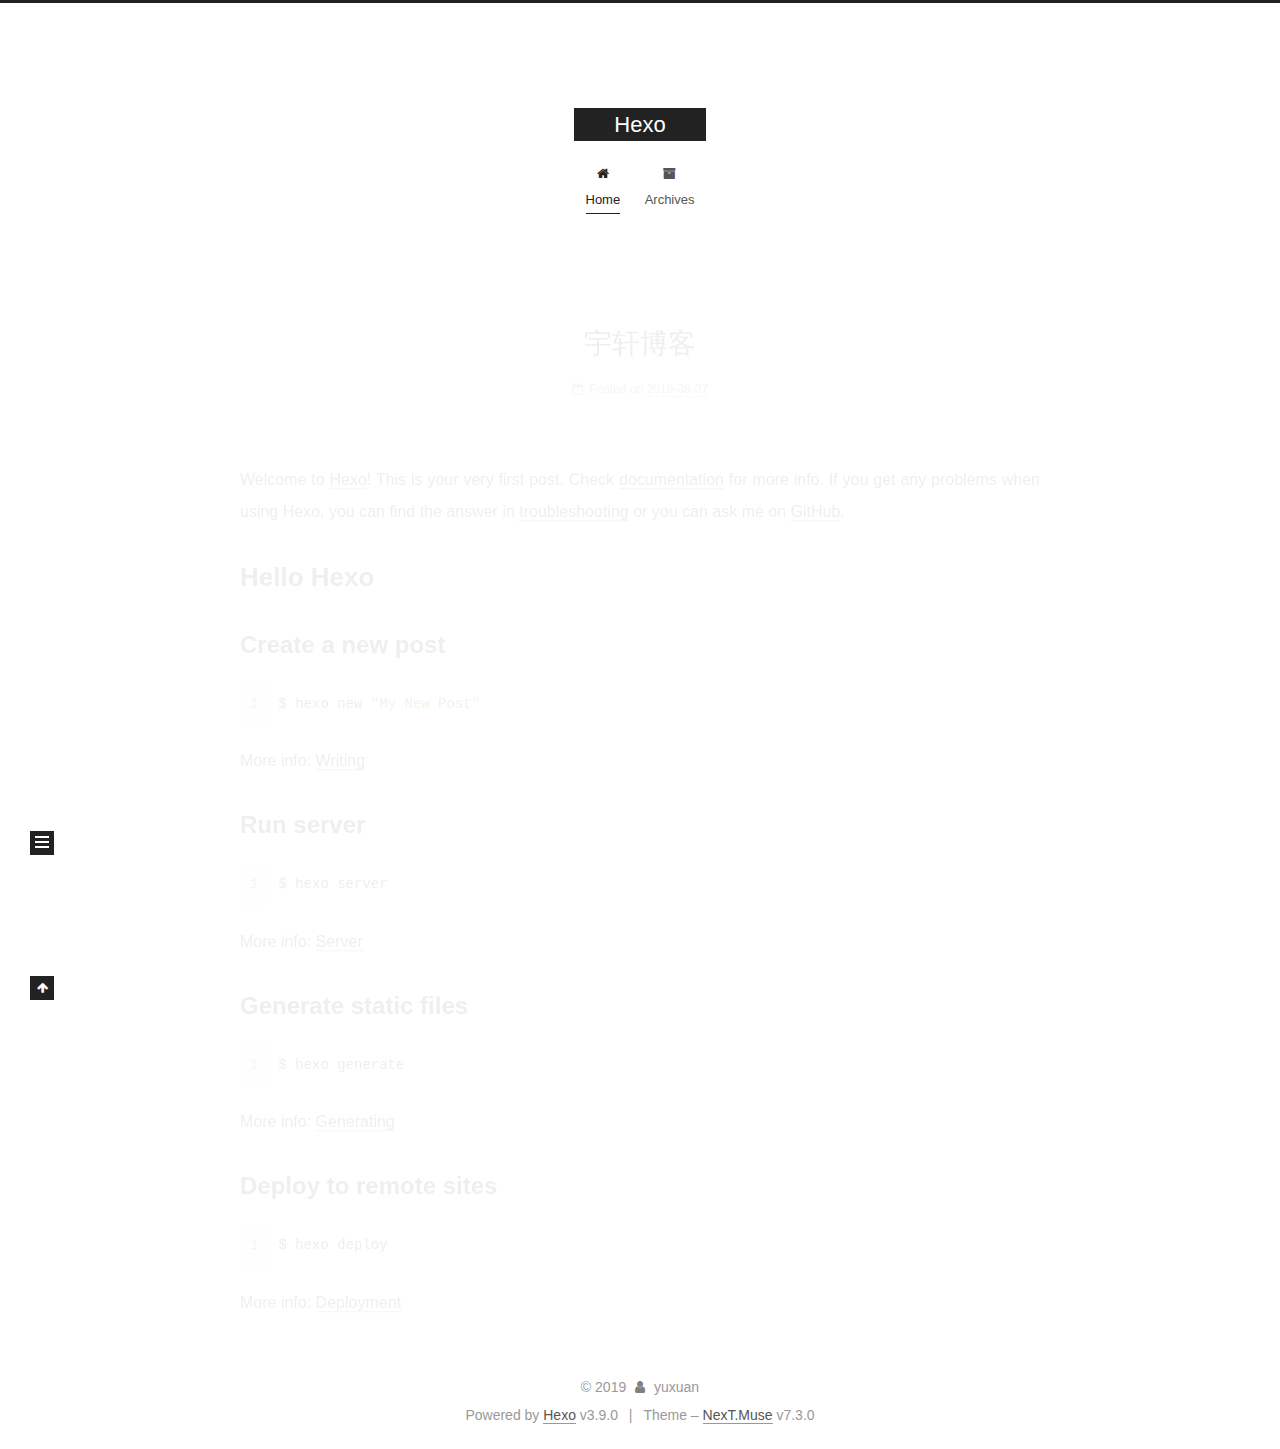
<file: index.html>
<!DOCTYPE html>





<html class="theme-next muse use-motion" lang="en">
<head>
  <meta charset="UTF-8">
<meta name="generator" content="Hexo 3.9.0">
<meta name="viewport" content="width=device-width, initial-scale=1, maximum-scale=2">
<meta name="theme-color" content="#222">
<meta http-equiv="X-UA-Compatible" content="IE=edge">
  <link rel="apple-touch-icon" sizes="180x180" href="/images/apple-touch-icon-next.png?v=7.3.0">
  <link rel="icon" type="image/png" sizes="32x32" href="/images/favicon-32x32-next.png?v=7.3.0">
  <link rel="icon" type="image/png" sizes="16x16" href="/images/favicon-16x16-next.png?v=7.3.0">
  <link rel="mask-icon" href="/images/logo.svg?v=7.3.0" color="#222">

<link rel="stylesheet" href="/css/main.css?v=7.3.0">


<link rel="stylesheet" href="/lib/font-awesome/css/font-awesome.min.css?v=4.7.0">


<script id="hexo.configurations">
  var NexT = window.NexT || {};
  var CONFIG = {
    root: '/',
    scheme: 'Muse',
    version: '7.3.0',
    sidebar: {"position":"left","display":"post","offset":12,"onmobile":false},
    back2top: {"enable":true,"sidebar":false,"scrollpercent":false},
    copycode: {"enable":false,"show_result":false,"style":null},
    fancybox: false,
    mediumzoom: false,
    lazyload: false,
    pangu: false,
    algolia: {
      applicationID: '',
      apiKey: '',
      indexName: '',
      hits: {"per_page":10},
      labels: {"input_placeholder":"Search for Posts","hits_empty":"We didn't find any results for the search: ${query}","hits_stats":"${hits} results found in ${time} ms"}
    },
    localsearch: {"enable":false,"trigger":"auto","top_n_per_article":1,"unescape":false,"preload":false},
    search: {
      root: '/',
      path: ''
    },
    tabs: true,
    motion: {"enable":true,"async":false,"transition":{"post_block":"fadeIn","post_header":"slideDownIn","post_body":"slideDownIn","coll_header":"slideLeftIn","sidebar":"slideUpIn"}},
    translation: {
      copy_button: 'Copy',
      copy_success: 'Copied',
      copy_failure: 'Copy failed'
    }
  };
</script>

  <meta property="og:type" content="website">
<meta property="og:title" content="Hexo">
<meta property="og:url" content="https://lingyuxuanblog.github.io/index.html">
<meta property="og:site_name" content="Hexo">
<meta property="og:locale" content="en">
<meta name="twitter:card" content="summary">
<meta name="twitter:title" content="Hexo">
  <link rel="canonical" href="https://lingyuxuanblog.github.io/">


<script id="page.configurations">
  CONFIG.page = {
    sidebar: "",
  };
</script>

  <title>Hexo</title>
  








  <noscript>
  <style>
  .use-motion .motion-element,
  .use-motion .brand,
  .use-motion .menu-item,
  .sidebar-inner,
  .use-motion .post-block,
  .use-motion .pagination,
  .use-motion .comments,
  .use-motion .post-header,
  .use-motion .post-body,
  .use-motion .collection-title { opacity: initial; }

  .use-motion .logo,
  .use-motion .site-title,
  .use-motion .site-subtitle {
    opacity: initial;
    top: initial;
  }

  .use-motion .logo-line-before i { left: initial; }
  .use-motion .logo-line-after i { right: initial; }
  </style>
</noscript>

</head>

<body itemscope itemtype="http://schema.org/WebPage" lang="en">

  <div class="container sidebar-position-left page-home">
    <div class="headband"></div>

    <header id="header" class="header" itemscope itemtype="http://schema.org/WPHeader">
      <div class="header-inner"><div class="site-brand-wrapper">
  <div class="site-meta">

    <div class="custom-logo-site-title">
      <a href="/" class="brand" rel="start">
        <span class="logo-line-before"><i></i></span>
        <span class="site-title">Hexo</span>
        <span class="logo-line-after"><i></i></span>
      </a>
    </div>
  </div>

  <div class="site-nav-toggle">
    <button aria-label="Toggle navigation bar">
      <span class="btn-bar"></span>
      <span class="btn-bar"></span>
      <span class="btn-bar"></span>
    </button>
  </div>
</div>



<nav class="site-nav">
    <ul id="menu" class="menu">
        
        
        
          
          <li class="menu-item menu-item-home menu-item-active">
      
    

    <a href="/" rel="section"><i class="menu-item-icon fa fa-fw fa-home"></i> <br>Home</a>

  </li>
        
        
        
          
          <li class="menu-item menu-item-archives">
      
    

    <a href="/archives/" rel="section"><i class="menu-item-icon fa fa-fw fa-archive"></i> <br>Archives</a>

  </li>
    </ul>
    

</nav>

</div>
    </header>

    


    <main id="main" class="main">
      <div class="main-inner">
        <div class="content-wrap">
          <div id="content" class="content">
            
  <section id="posts" class="posts-expand">
      

  <article class="post post-type-normal" itemscope itemtype="http://schema.org/Article">
  
  
  
  <div class="post-block">
    <link itemprop="mainEntityOfPage" href="https://lingyuxuanblog.github.io/2019/08/07/hello-world/">

    <span hidden itemprop="author" itemscope itemtype="http://schema.org/Person">
      <meta itemprop="name" content="yuxuan">
      <meta itemprop="description" content="">
      <meta itemprop="image" content="/images/avatar.gif">
    </span>

    <span hidden itemprop="publisher" itemscope itemtype="http://schema.org/Organization">
      <meta itemprop="name" content="Hexo">
    </span>
      <header class="post-header">

        
          <h1 class="post-title" itemprop="name headline">
                
                
                <a href="/2019/08/07/hello-world/" class="post-title-link" itemprop="url">宇轩博客</a>
              
            
          </h1>
        

        <div class="post-meta">
            <span class="post-meta-item">
              <span class="post-meta-item-icon">
                <i class="fa fa-calendar-o"></i>
              </span>
              
                <span class="post-meta-item-text">Posted on</span>
              

              
                
              

              <time title="Created: 2019-08-07 18:42:51 / Modified: 18:54:09" itemprop="dateCreated datePublished" datetime="2019-08-07T18:42:51+08:00">2019-08-07</time>
            </span>
          
            

            
          

          <br>

        </div>
      </header>

    
    
    
    <div class="post-body" itemprop="articleBody">

      
          
            <p>Welcome to <a href="https://hexo.io/" target="_blank" rel="noopener">Hexo</a>! This is your very first post. Check <a href="https://hexo.io/docs/" target="_blank" rel="noopener">documentation</a> for more info. If you get any problems when using Hexo, you can find the answer in <a href="https://hexo.io/docs/troubleshooting.html" target="_blank" rel="noopener">troubleshooting</a> or you can ask me on <a href="https://github.com/hexojs/hexo/issues" target="_blank" rel="noopener">GitHub</a>.</p>
<h2 id="Hello-Hexo"><a href="#Hello-Hexo" class="headerlink" title="Hello Hexo"></a>Hello Hexo</h2><h3 id="Create-a-new-post"><a href="#Create-a-new-post" class="headerlink" title="Create a new post"></a>Create a new post</h3><figure class="highlight bash"><table><tr><td class="gutter"><pre><span class="line">1</span><br></pre></td><td class="code"><pre><span class="line">$ hexo new <span class="string">"My New Post"</span></span><br></pre></td></tr></table></figure>

<p>More info: <a href="https://hexo.io/docs/writing.html" target="_blank" rel="noopener">Writing</a></p>
<h3 id="Run-server"><a href="#Run-server" class="headerlink" title="Run server"></a>Run server</h3><figure class="highlight bash"><table><tr><td class="gutter"><pre><span class="line">1</span><br></pre></td><td class="code"><pre><span class="line">$ hexo server</span><br></pre></td></tr></table></figure>

<p>More info: <a href="https://hexo.io/docs/server.html" target="_blank" rel="noopener">Server</a></p>
<h3 id="Generate-static-files"><a href="#Generate-static-files" class="headerlink" title="Generate static files"></a>Generate static files</h3><figure class="highlight bash"><table><tr><td class="gutter"><pre><span class="line">1</span><br></pre></td><td class="code"><pre><span class="line">$ hexo generate</span><br></pre></td></tr></table></figure>

<p>More info: <a href="https://hexo.io/docs/generating.html" target="_blank" rel="noopener">Generating</a></p>
<h3 id="Deploy-to-remote-sites"><a href="#Deploy-to-remote-sites" class="headerlink" title="Deploy to remote sites"></a>Deploy to remote sites</h3><figure class="highlight bash"><table><tr><td class="gutter"><pre><span class="line">1</span><br></pre></td><td class="code"><pre><span class="line">$ hexo deploy</span><br></pre></td></tr></table></figure>

<p>More info: <a href="https://hexo.io/docs/deployment.html" target="_blank" rel="noopener">Deployment</a></p>

          
        
      
    </div>

    
    
    

    <footer class="post-footer">
        <div class="post-eof"></div>
    </footer>
  </div>
  
  
  
  </article>

    
  </section>

  


          </div>
          

        </div>
          
  
  <div class="sidebar-toggle">
    <div class="sidebar-toggle-line-wrap">
      <span class="sidebar-toggle-line sidebar-toggle-line-first"></span>
      <span class="sidebar-toggle-line sidebar-toggle-line-middle"></span>
      <span class="sidebar-toggle-line sidebar-toggle-line-last"></span>
    </div>
  </div>

  <aside id="sidebar" class="sidebar">
    <div class="sidebar-inner">

      <div class="site-overview-wrap sidebar-panel sidebar-panel-active">
        <div class="site-overview">

          <div class="site-author motion-element" itemprop="author" itemscope itemtype="http://schema.org/Person">
  <p class="site-author-name" itemprop="name">yuxuan</p>
  <div class="site-description motion-element" itemprop="description"></div>
</div>
  <nav class="site-state motion-element">
      <div class="site-state-item site-state-posts">
        
          <a href="/archives/">
        
          <span class="site-state-item-count">1</span>
          <span class="site-state-item-name">posts</span>
        </a>
      </div>
    
  </nav>



        </div>
      </div>

    </div>
  </aside>
  <div id="sidebar-dimmer"></div>


      </div>
    </main>

    <footer id="footer" class="footer">
      <div class="footer-inner">
        <div class="copyright">&copy; <span itemprop="copyrightYear">2019</span>
  <span class="with-love" id="animate">
    <i class="fa fa-user"></i>
  </span>
  <span class="author" itemprop="copyrightHolder">yuxuan</span>
</div>
  <div class="powered-by">Powered by <a href="https://hexo.io" class="theme-link" rel="noopener" target="_blank">Hexo</a> v3.9.0</div>
  <span class="post-meta-divider">|</span>
  <div class="theme-info">Theme – <a href="https://theme-next.org" class="theme-link" rel="noopener" target="_blank">NexT.Muse</a> v7.3.0</div>

        








        
      </div>
    </footer>
      <div class="back-to-top">
        <i class="fa fa-arrow-up"></i>
      </div>

    

  </div>

  
  <script src="/lib/jquery/index.js?v=3.4.1"></script>
  <script src="/lib/velocity/velocity.min.js?v=1.2.1"></script>
  <script src="/lib/velocity/velocity.ui.min.js?v=1.2.1"></script>

  <script src="/js/utils.js?v=7.3.0"></script>
  <script src="/js/motion.js?v=7.3.0"></script>

  
  <script src="/js/schemes/muse.js?v=7.3.0"></script>


  

  <script src="/js/next-boot.js?v=7.3.0"></script>

  

  

  


  




































</body>
</html>
</file>
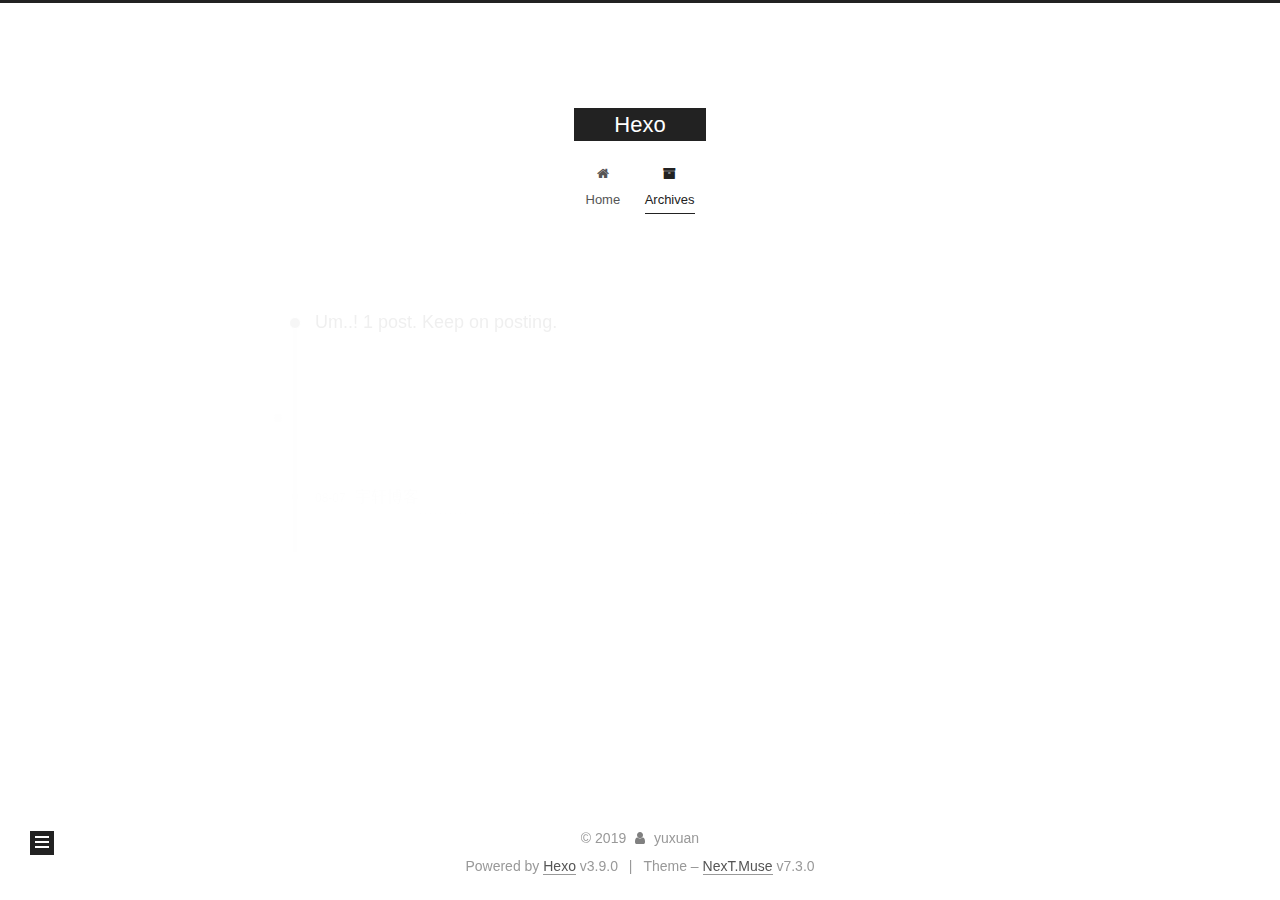
<file: archives/index.html>
<!DOCTYPE html>





<html class="theme-next muse use-motion" lang="en">
<head>
  <meta charset="UTF-8">
<meta name="generator" content="Hexo 3.9.0">
<meta name="viewport" content="width=device-width, initial-scale=1, maximum-scale=2">
<meta name="theme-color" content="#222">
<meta http-equiv="X-UA-Compatible" content="IE=edge">
  <link rel="apple-touch-icon" sizes="180x180" href="/images/apple-touch-icon-next.png?v=7.3.0">
  <link rel="icon" type="image/png" sizes="32x32" href="/images/favicon-32x32-next.png?v=7.3.0">
  <link rel="icon" type="image/png" sizes="16x16" href="/images/favicon-16x16-next.png?v=7.3.0">
  <link rel="mask-icon" href="/images/logo.svg?v=7.3.0" color="#222">

<link rel="stylesheet" href="/css/main.css?v=7.3.0">


<link rel="stylesheet" href="/lib/font-awesome/css/font-awesome.min.css?v=4.7.0">


<script id="hexo.configurations">
  var NexT = window.NexT || {};
  var CONFIG = {
    root: '/',
    scheme: 'Muse',
    version: '7.3.0',
    sidebar: {"position":"left","display":"post","offset":12,"onmobile":false},
    back2top: {"enable":true,"sidebar":false,"scrollpercent":false},
    copycode: {"enable":false,"show_result":false,"style":null},
    fancybox: false,
    mediumzoom: false,
    lazyload: false,
    pangu: false,
    algolia: {
      applicationID: '',
      apiKey: '',
      indexName: '',
      hits: {"per_page":10},
      labels: {"input_placeholder":"Search for Posts","hits_empty":"We didn't find any results for the search: ${query}","hits_stats":"${hits} results found in ${time} ms"}
    },
    localsearch: {"enable":false,"trigger":"auto","top_n_per_article":1,"unescape":false,"preload":false},
    search: {
      root: '/',
      path: ''
    },
    tabs: true,
    motion: {"enable":true,"async":false,"transition":{"post_block":"fadeIn","post_header":"slideDownIn","post_body":"slideDownIn","coll_header":"slideLeftIn","sidebar":"slideUpIn"}},
    translation: {
      copy_button: 'Copy',
      copy_success: 'Copied',
      copy_failure: 'Copy failed'
    }
  };
</script>

  <meta property="og:type" content="website">
<meta property="og:title" content="Hexo">
<meta property="og:url" content="https://lingyuxuanblog.github.io/archives/index.html">
<meta property="og:site_name" content="Hexo">
<meta property="og:locale" content="en">
<meta name="twitter:card" content="summary">
<meta name="twitter:title" content="Hexo">
  <link rel="canonical" href="https://lingyuxuanblog.github.io/archives/">


<script id="page.configurations">
  CONFIG.page = {
    sidebar: "",
  };
</script>

  <title>Archive | Hexo</title>
  








  <noscript>
  <style>
  .use-motion .motion-element,
  .use-motion .brand,
  .use-motion .menu-item,
  .sidebar-inner,
  .use-motion .post-block,
  .use-motion .pagination,
  .use-motion .comments,
  .use-motion .post-header,
  .use-motion .post-body,
  .use-motion .collection-title { opacity: initial; }

  .use-motion .logo,
  .use-motion .site-title,
  .use-motion .site-subtitle {
    opacity: initial;
    top: initial;
  }

  .use-motion .logo-line-before i { left: initial; }
  .use-motion .logo-line-after i { right: initial; }
  </style>
</noscript>

</head>

<body itemscope itemtype="http://schema.org/WebPage" lang="en">

  <div class="container sidebar-position-left page-archive">
    <div class="headband"></div>

    <header id="header" class="header" itemscope itemtype="http://schema.org/WPHeader">
      <div class="header-inner"><div class="site-brand-wrapper">
  <div class="site-meta">

    <div class="custom-logo-site-title">
      <a href="/" class="brand" rel="start">
        <span class="logo-line-before"><i></i></span>
        <span class="site-title">Hexo</span>
        <span class="logo-line-after"><i></i></span>
      </a>
    </div>
  </div>

  <div class="site-nav-toggle">
    <button aria-label="Toggle navigation bar">
      <span class="btn-bar"></span>
      <span class="btn-bar"></span>
      <span class="btn-bar"></span>
    </button>
  </div>
</div>



<nav class="site-nav">
    <ul id="menu" class="menu">
        
        
        
          
          <li class="menu-item menu-item-home">
      
    

    <a href="/" rel="section"><i class="menu-item-icon fa fa-fw fa-home"></i> <br>Home</a>

  </li>
        
        
        
          
          <li class="menu-item menu-item-archives menu-item-active">
      
    

    <a href="/archives/" rel="section"><i class="menu-item-icon fa fa-fw fa-archive"></i> <br>Archives</a>

  </li>
    </ul>
    

    
    
      
      
    
      
      
    
    

  

</nav>

</div>
    </header>

    


    <main id="main" class="main">
      <div class="main-inner">
        <div class="content-wrap">
          <div id="content" class="content">
            

  
  
  
  <div class="post-block archive">
    <div id="posts" class="posts-collapse">
      <span class="archive-move-on"></span>
      <span class="archive-page-counter">
        
        
        
          
        
        Um..! 1 post. Keep on posting.
      </span>
      

        
        
        

        
          
          <div class="collection-title">
            <h1 class="archive-year" id="archive-year-2019">2019</h1>
          </div>
        
        

        

  <article class="post post-type-normal" itemscope itemtype="http://schema.org/Article">
    <header class="post-header">

      <h2 class="post-title">
          <a class="post-title-link" href="/2019/08/07/hello-world/" itemprop="url">
            
              <span itemprop="name">宇轩博客</span>
            
          </a>
        
      </h2>

      <div class="post-meta">
        <time class="post-time" itemprop="dateCreated"
              datetime="2019-08-07T18:42:51+08:00"
              content="2019-08-07">
          08-07
        </time>
      </div>

    </header>
  </article>



      

    </div>
  </div>
  
  
  

  



          </div>
          

        </div>
          
  
  <div class="sidebar-toggle">
    <div class="sidebar-toggle-line-wrap">
      <span class="sidebar-toggle-line sidebar-toggle-line-first"></span>
      <span class="sidebar-toggle-line sidebar-toggle-line-middle"></span>
      <span class="sidebar-toggle-line sidebar-toggle-line-last"></span>
    </div>
  </div>

  <aside id="sidebar" class="sidebar">
    <div class="sidebar-inner">

      <div class="site-overview-wrap sidebar-panel sidebar-panel-active">
        <div class="site-overview">

          <div class="site-author motion-element" itemprop="author" itemscope itemtype="http://schema.org/Person">
  <p class="site-author-name" itemprop="name">yuxuan</p>
  <div class="site-description motion-element" itemprop="description"></div>
</div>
  <nav class="site-state motion-element">
      <div class="site-state-item site-state-posts">
        
          <a href="/archives/">
        
          <span class="site-state-item-count">1</span>
          <span class="site-state-item-name">posts</span>
        </a>
      </div>
    
  </nav>



        </div>
      </div>

    </div>
  </aside>
  <div id="sidebar-dimmer"></div>


      </div>
    </main>

    <footer id="footer" class="footer">
      <div class="footer-inner">
        <div class="copyright">&copy; <span itemprop="copyrightYear">2019</span>
  <span class="with-love" id="animate">
    <i class="fa fa-user"></i>
  </span>
  <span class="author" itemprop="copyrightHolder">yuxuan</span>
</div>
  <div class="powered-by">Powered by <a href="https://hexo.io" class="theme-link" rel="noopener" target="_blank">Hexo</a> v3.9.0</div>
  <span class="post-meta-divider">|</span>
  <div class="theme-info">Theme – <a href="https://theme-next.org" class="theme-link" rel="noopener" target="_blank">NexT.Muse</a> v7.3.0</div>

        








        
      </div>
    </footer>
      <div class="back-to-top">
        <i class="fa fa-arrow-up"></i>
      </div>

    

  </div>

  
  <script src="/lib/jquery/index.js?v=3.4.1"></script>
  <script src="/lib/velocity/velocity.min.js?v=1.2.1"></script>
  <script src="/lib/velocity/velocity.ui.min.js?v=1.2.1"></script>

  <script src="/js/utils.js?v=7.3.0"></script>
  <script src="/js/motion.js?v=7.3.0"></script>

  
  <script src="/js/schemes/muse.js?v=7.3.0"></script>


  

  <script src="/js/next-boot.js?v=7.3.0"></script>

  

  

  


  




































</body>
</html>
</file>
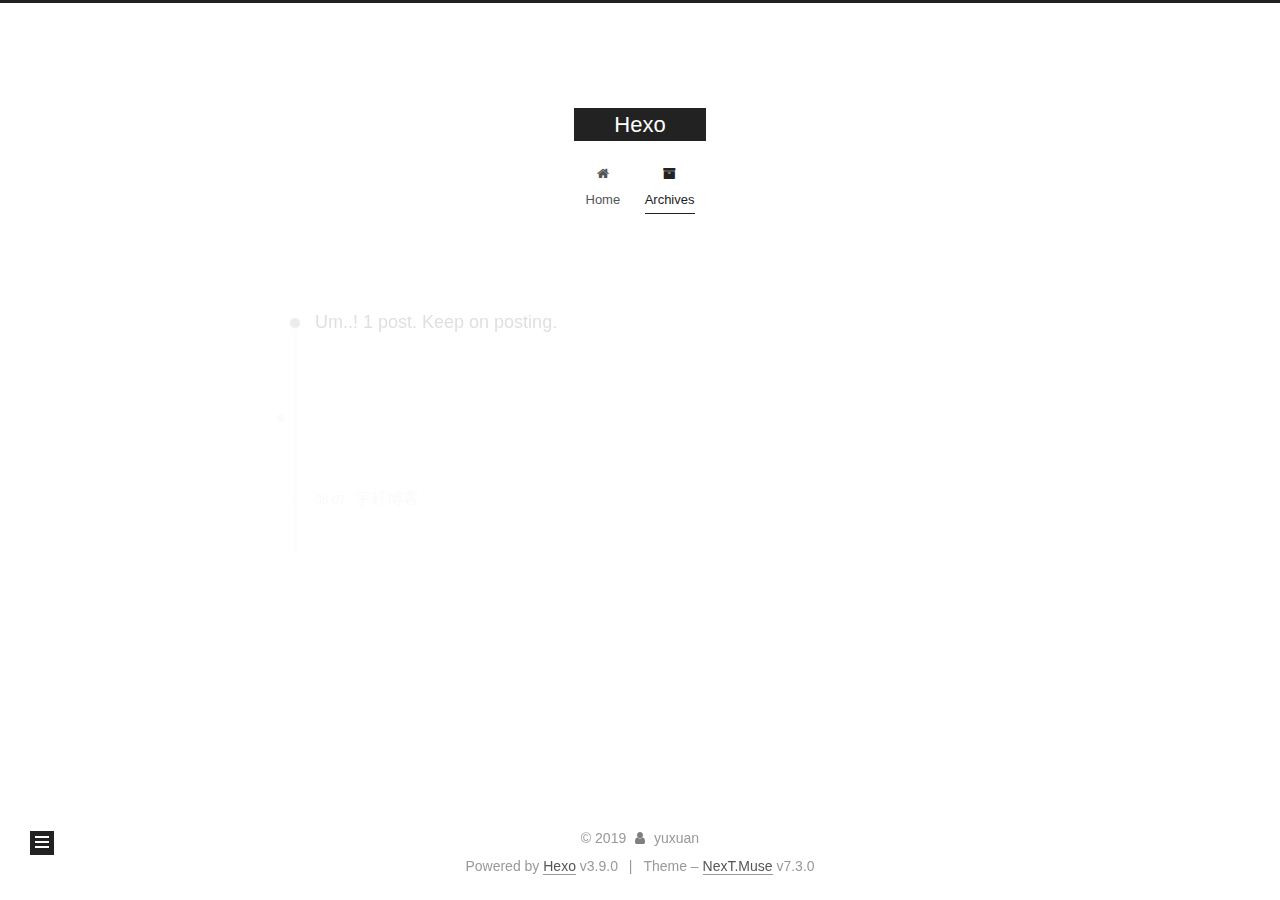
<file: archives/2019/index.html>
<!DOCTYPE html>





<html class="theme-next muse use-motion" lang="en">
<head>
  <meta charset="UTF-8">
<meta name="generator" content="Hexo 3.9.0">
<meta name="viewport" content="width=device-width, initial-scale=1, maximum-scale=2">
<meta name="theme-color" content="#222">
<meta http-equiv="X-UA-Compatible" content="IE=edge">
  <link rel="apple-touch-icon" sizes="180x180" href="/images/apple-touch-icon-next.png?v=7.3.0">
  <link rel="icon" type="image/png" sizes="32x32" href="/images/favicon-32x32-next.png?v=7.3.0">
  <link rel="icon" type="image/png" sizes="16x16" href="/images/favicon-16x16-next.png?v=7.3.0">
  <link rel="mask-icon" href="/images/logo.svg?v=7.3.0" color="#222">

<link rel="stylesheet" href="/css/main.css?v=7.3.0">


<link rel="stylesheet" href="/lib/font-awesome/css/font-awesome.min.css?v=4.7.0">


<script id="hexo.configurations">
  var NexT = window.NexT || {};
  var CONFIG = {
    root: '/',
    scheme: 'Muse',
    version: '7.3.0',
    sidebar: {"position":"left","display":"post","offset":12,"onmobile":false},
    back2top: {"enable":true,"sidebar":false,"scrollpercent":false},
    copycode: {"enable":false,"show_result":false,"style":null},
    fancybox: false,
    mediumzoom: false,
    lazyload: false,
    pangu: false,
    algolia: {
      applicationID: '',
      apiKey: '',
      indexName: '',
      hits: {"per_page":10},
      labels: {"input_placeholder":"Search for Posts","hits_empty":"We didn't find any results for the search: ${query}","hits_stats":"${hits} results found in ${time} ms"}
    },
    localsearch: {"enable":false,"trigger":"auto","top_n_per_article":1,"unescape":false,"preload":false},
    search: {
      root: '/',
      path: ''
    },
    tabs: true,
    motion: {"enable":true,"async":false,"transition":{"post_block":"fadeIn","post_header":"slideDownIn","post_body":"slideDownIn","coll_header":"slideLeftIn","sidebar":"slideUpIn"}},
    translation: {
      copy_button: 'Copy',
      copy_success: 'Copied',
      copy_failure: 'Copy failed'
    }
  };
</script>

  <meta property="og:type" content="website">
<meta property="og:title" content="Hexo">
<meta property="og:url" content="https://lingyuxuanblog.github.io/archives/2019/index.html">
<meta property="og:site_name" content="Hexo">
<meta property="og:locale" content="en">
<meta name="twitter:card" content="summary">
<meta name="twitter:title" content="Hexo">
  <link rel="canonical" href="https://lingyuxuanblog.github.io/archives/2019/">


<script id="page.configurations">
  CONFIG.page = {
    sidebar: "",
  };
</script>

  <title>Archive | Hexo</title>
  








  <noscript>
  <style>
  .use-motion .motion-element,
  .use-motion .brand,
  .use-motion .menu-item,
  .sidebar-inner,
  .use-motion .post-block,
  .use-motion .pagination,
  .use-motion .comments,
  .use-motion .post-header,
  .use-motion .post-body,
  .use-motion .collection-title { opacity: initial; }

  .use-motion .logo,
  .use-motion .site-title,
  .use-motion .site-subtitle {
    opacity: initial;
    top: initial;
  }

  .use-motion .logo-line-before i { left: initial; }
  .use-motion .logo-line-after i { right: initial; }
  </style>
</noscript>

</head>

<body itemscope itemtype="http://schema.org/WebPage" lang="en">

  <div class="container sidebar-position-left page-archive">
    <div class="headband"></div>

    <header id="header" class="header" itemscope itemtype="http://schema.org/WPHeader">
      <div class="header-inner"><div class="site-brand-wrapper">
  <div class="site-meta">

    <div class="custom-logo-site-title">
      <a href="/" class="brand" rel="start">
        <span class="logo-line-before"><i></i></span>
        <span class="site-title">Hexo</span>
        <span class="logo-line-after"><i></i></span>
      </a>
    </div>
  </div>

  <div class="site-nav-toggle">
    <button aria-label="Toggle navigation bar">
      <span class="btn-bar"></span>
      <span class="btn-bar"></span>
      <span class="btn-bar"></span>
    </button>
  </div>
</div>



<nav class="site-nav">
    <ul id="menu" class="menu">
        
        
        
          
          <li class="menu-item menu-item-home">
      
    

    <a href="/" rel="section"><i class="menu-item-icon fa fa-fw fa-home"></i> <br>Home</a>

  </li>
        
        
        
          
          <li class="menu-item menu-item-archives menu-item-active">
      
    

    <a href="/archives/" rel="section"><i class="menu-item-icon fa fa-fw fa-archive"></i> <br>Archives</a>

  </li>
    </ul>
    

    
    
      
      
    
      
      
    
    

  

</nav>

</div>
    </header>

    


    <main id="main" class="main">
      <div class="main-inner">
        <div class="content-wrap">
          <div id="content" class="content">
            

  
  
  
  <div class="post-block archive">
    <div id="posts" class="posts-collapse">
      <span class="archive-move-on"></span>
      <span class="archive-page-counter">
        
        
        
          
        
        Um..! 1 post. Keep on posting.
      </span>
      

        
        
        

        
          
          <div class="collection-title">
            <h1 class="archive-year" id="archive-year-2019">2019</h1>
          </div>
        
        

        

  <article class="post post-type-normal" itemscope itemtype="http://schema.org/Article">
    <header class="post-header">

      <h2 class="post-title">
          <a class="post-title-link" href="/2019/08/07/hello-world/" itemprop="url">
            
              <span itemprop="name">宇轩博客</span>
            
          </a>
        
      </h2>

      <div class="post-meta">
        <time class="post-time" itemprop="dateCreated"
              datetime="2019-08-07T18:42:51+08:00"
              content="2019-08-07">
          08-07
        </time>
      </div>

    </header>
  </article>



      

    </div>
  </div>
  
  
  

  



          </div>
          

        </div>
          
  
  <div class="sidebar-toggle">
    <div class="sidebar-toggle-line-wrap">
      <span class="sidebar-toggle-line sidebar-toggle-line-first"></span>
      <span class="sidebar-toggle-line sidebar-toggle-line-middle"></span>
      <span class="sidebar-toggle-line sidebar-toggle-line-last"></span>
    </div>
  </div>

  <aside id="sidebar" class="sidebar">
    <div class="sidebar-inner">

      <div class="site-overview-wrap sidebar-panel sidebar-panel-active">
        <div class="site-overview">

          <div class="site-author motion-element" itemprop="author" itemscope itemtype="http://schema.org/Person">
  <p class="site-author-name" itemprop="name">yuxuan</p>
  <div class="site-description motion-element" itemprop="description"></div>
</div>
  <nav class="site-state motion-element">
      <div class="site-state-item site-state-posts">
        
          <a href="/archives/">
        
          <span class="site-state-item-count">1</span>
          <span class="site-state-item-name">posts</span>
        </a>
      </div>
    
  </nav>



        </div>
      </div>

    </div>
  </aside>
  <div id="sidebar-dimmer"></div>


      </div>
    </main>

    <footer id="footer" class="footer">
      <div class="footer-inner">
        <div class="copyright">&copy; <span itemprop="copyrightYear">2019</span>
  <span class="with-love" id="animate">
    <i class="fa fa-user"></i>
  </span>
  <span class="author" itemprop="copyrightHolder">yuxuan</span>
</div>
  <div class="powered-by">Powered by <a href="https://hexo.io" class="theme-link" rel="noopener" target="_blank">Hexo</a> v3.9.0</div>
  <span class="post-meta-divider">|</span>
  <div class="theme-info">Theme – <a href="https://theme-next.org" class="theme-link" rel="noopener" target="_blank">NexT.Muse</a> v7.3.0</div>

        








        
      </div>
    </footer>
      <div class="back-to-top">
        <i class="fa fa-arrow-up"></i>
      </div>

    

  </div>

  
  <script src="/lib/jquery/index.js?v=3.4.1"></script>
  <script src="/lib/velocity/velocity.min.js?v=1.2.1"></script>
  <script src="/lib/velocity/velocity.ui.min.js?v=1.2.1"></script>

  <script src="/js/utils.js?v=7.3.0"></script>
  <script src="/js/motion.js?v=7.3.0"></script>

  
  <script src="/js/schemes/muse.js?v=7.3.0"></script>


  

  <script src="/js/next-boot.js?v=7.3.0"></script>

  

  

  


  




































</body>
</html>
</file>
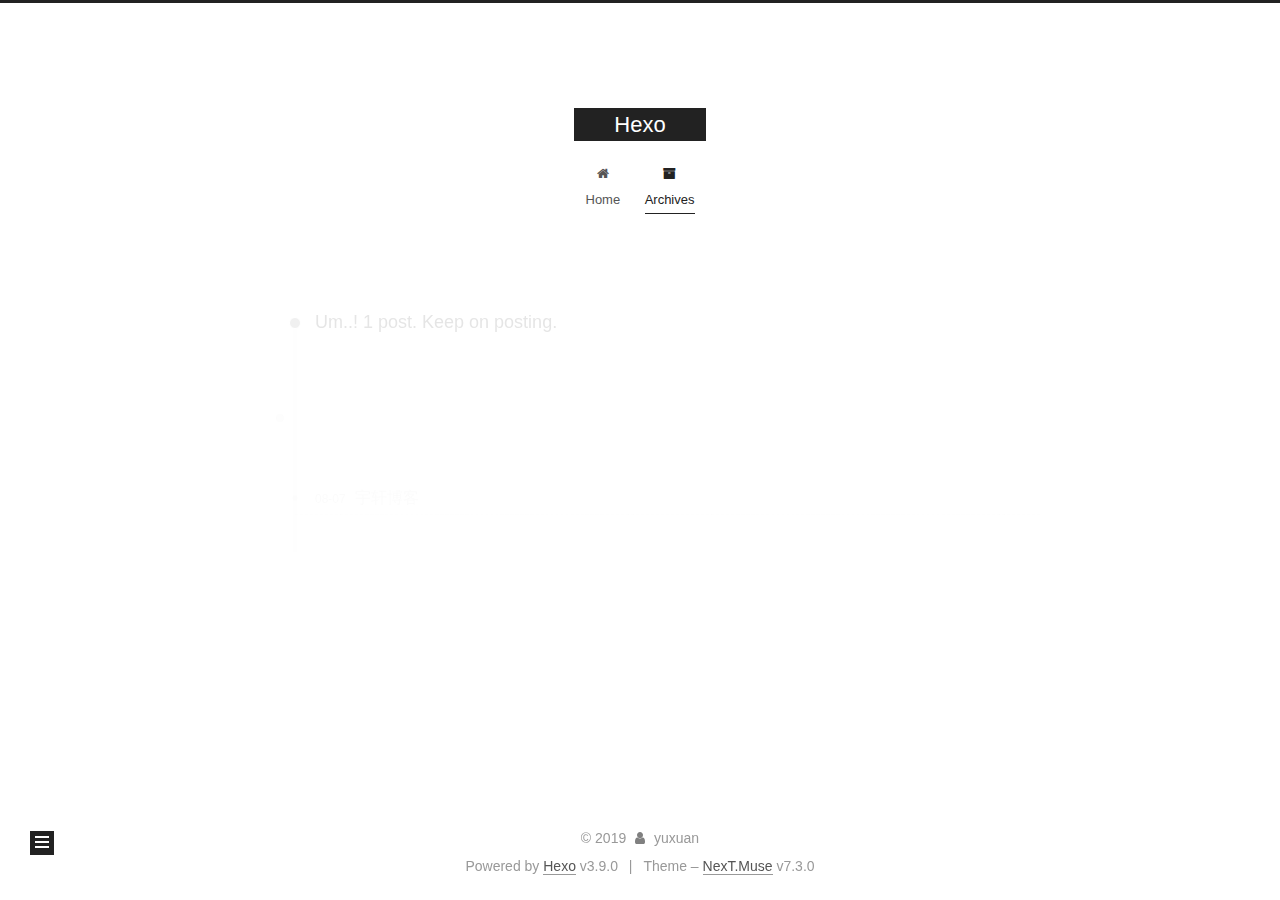
<file: archives/2019/08/index.html>
<!DOCTYPE html>





<html class="theme-next muse use-motion" lang="en">
<head>
  <meta charset="UTF-8">
<meta name="generator" content="Hexo 3.9.0">
<meta name="viewport" content="width=device-width, initial-scale=1, maximum-scale=2">
<meta name="theme-color" content="#222">
<meta http-equiv="X-UA-Compatible" content="IE=edge">
  <link rel="apple-touch-icon" sizes="180x180" href="/images/apple-touch-icon-next.png?v=7.3.0">
  <link rel="icon" type="image/png" sizes="32x32" href="/images/favicon-32x32-next.png?v=7.3.0">
  <link rel="icon" type="image/png" sizes="16x16" href="/images/favicon-16x16-next.png?v=7.3.0">
  <link rel="mask-icon" href="/images/logo.svg?v=7.3.0" color="#222">

<link rel="stylesheet" href="/css/main.css?v=7.3.0">


<link rel="stylesheet" href="/lib/font-awesome/css/font-awesome.min.css?v=4.7.0">


<script id="hexo.configurations">
  var NexT = window.NexT || {};
  var CONFIG = {
    root: '/',
    scheme: 'Muse',
    version: '7.3.0',
    sidebar: {"position":"left","display":"post","offset":12,"onmobile":false},
    back2top: {"enable":true,"sidebar":false,"scrollpercent":false},
    copycode: {"enable":false,"show_result":false,"style":null},
    fancybox: false,
    mediumzoom: false,
    lazyload: false,
    pangu: false,
    algolia: {
      applicationID: '',
      apiKey: '',
      indexName: '',
      hits: {"per_page":10},
      labels: {"input_placeholder":"Search for Posts","hits_empty":"We didn't find any results for the search: ${query}","hits_stats":"${hits} results found in ${time} ms"}
    },
    localsearch: {"enable":false,"trigger":"auto","top_n_per_article":1,"unescape":false,"preload":false},
    search: {
      root: '/',
      path: ''
    },
    tabs: true,
    motion: {"enable":true,"async":false,"transition":{"post_block":"fadeIn","post_header":"slideDownIn","post_body":"slideDownIn","coll_header":"slideLeftIn","sidebar":"slideUpIn"}},
    translation: {
      copy_button: 'Copy',
      copy_success: 'Copied',
      copy_failure: 'Copy failed'
    }
  };
</script>

  <meta property="og:type" content="website">
<meta property="og:title" content="Hexo">
<meta property="og:url" content="https://lingyuxuanblog.github.io/archives/2019/08/index.html">
<meta property="og:site_name" content="Hexo">
<meta property="og:locale" content="en">
<meta name="twitter:card" content="summary">
<meta name="twitter:title" content="Hexo">
  <link rel="canonical" href="https://lingyuxuanblog.github.io/archives/2019/08/">


<script id="page.configurations">
  CONFIG.page = {
    sidebar: "",
  };
</script>

  <title>Archive | Hexo</title>
  








  <noscript>
  <style>
  .use-motion .motion-element,
  .use-motion .brand,
  .use-motion .menu-item,
  .sidebar-inner,
  .use-motion .post-block,
  .use-motion .pagination,
  .use-motion .comments,
  .use-motion .post-header,
  .use-motion .post-body,
  .use-motion .collection-title { opacity: initial; }

  .use-motion .logo,
  .use-motion .site-title,
  .use-motion .site-subtitle {
    opacity: initial;
    top: initial;
  }

  .use-motion .logo-line-before i { left: initial; }
  .use-motion .logo-line-after i { right: initial; }
  </style>
</noscript>

</head>

<body itemscope itemtype="http://schema.org/WebPage" lang="en">

  <div class="container sidebar-position-left page-archive">
    <div class="headband"></div>

    <header id="header" class="header" itemscope itemtype="http://schema.org/WPHeader">
      <div class="header-inner"><div class="site-brand-wrapper">
  <div class="site-meta">

    <div class="custom-logo-site-title">
      <a href="/" class="brand" rel="start">
        <span class="logo-line-before"><i></i></span>
        <span class="site-title">Hexo</span>
        <span class="logo-line-after"><i></i></span>
      </a>
    </div>
  </div>

  <div class="site-nav-toggle">
    <button aria-label="Toggle navigation bar">
      <span class="btn-bar"></span>
      <span class="btn-bar"></span>
      <span class="btn-bar"></span>
    </button>
  </div>
</div>



<nav class="site-nav">
    <ul id="menu" class="menu">
        
        
        
          
          <li class="menu-item menu-item-home">
      
    

    <a href="/" rel="section"><i class="menu-item-icon fa fa-fw fa-home"></i> <br>Home</a>

  </li>
        
        
        
          
          <li class="menu-item menu-item-archives menu-item-active">
      
    

    <a href="/archives/" rel="section"><i class="menu-item-icon fa fa-fw fa-archive"></i> <br>Archives</a>

  </li>
    </ul>
    

    
    
      
      
    
      
      
    
    

  

</nav>

</div>
    </header>

    


    <main id="main" class="main">
      <div class="main-inner">
        <div class="content-wrap">
          <div id="content" class="content">
            

  
  
  
  <div class="post-block archive">
    <div id="posts" class="posts-collapse">
      <span class="archive-move-on"></span>
      <span class="archive-page-counter">
        
        
        
          
        
        Um..! 1 post. Keep on posting.
      </span>
      

        
        
        

        
          
          <div class="collection-title">
            <h1 class="archive-year" id="archive-year-2019">2019</h1>
          </div>
        
        

        

  <article class="post post-type-normal" itemscope itemtype="http://schema.org/Article">
    <header class="post-header">

      <h2 class="post-title">
          <a class="post-title-link" href="/2019/08/07/hello-world/" itemprop="url">
            
              <span itemprop="name">宇轩博客</span>
            
          </a>
        
      </h2>

      <div class="post-meta">
        <time class="post-time" itemprop="dateCreated"
              datetime="2019-08-07T18:42:51+08:00"
              content="2019-08-07">
          08-07
        </time>
      </div>

    </header>
  </article>



      

    </div>
  </div>
  
  
  

  



          </div>
          

        </div>
          
  
  <div class="sidebar-toggle">
    <div class="sidebar-toggle-line-wrap">
      <span class="sidebar-toggle-line sidebar-toggle-line-first"></span>
      <span class="sidebar-toggle-line sidebar-toggle-line-middle"></span>
      <span class="sidebar-toggle-line sidebar-toggle-line-last"></span>
    </div>
  </div>

  <aside id="sidebar" class="sidebar">
    <div class="sidebar-inner">

      <div class="site-overview-wrap sidebar-panel sidebar-panel-active">
        <div class="site-overview">

          <div class="site-author motion-element" itemprop="author" itemscope itemtype="http://schema.org/Person">
  <p class="site-author-name" itemprop="name">yuxuan</p>
  <div class="site-description motion-element" itemprop="description"></div>
</div>
  <nav class="site-state motion-element">
      <div class="site-state-item site-state-posts">
        
          <a href="/archives/">
        
          <span class="site-state-item-count">1</span>
          <span class="site-state-item-name">posts</span>
        </a>
      </div>
    
  </nav>



        </div>
      </div>

    </div>
  </aside>
  <div id="sidebar-dimmer"></div>


      </div>
    </main>

    <footer id="footer" class="footer">
      <div class="footer-inner">
        <div class="copyright">&copy; <span itemprop="copyrightYear">2019</span>
  <span class="with-love" id="animate">
    <i class="fa fa-user"></i>
  </span>
  <span class="author" itemprop="copyrightHolder">yuxuan</span>
</div>
  <div class="powered-by">Powered by <a href="https://hexo.io" class="theme-link" rel="noopener" target="_blank">Hexo</a> v3.9.0</div>
  <span class="post-meta-divider">|</span>
  <div class="theme-info">Theme – <a href="https://theme-next.org" class="theme-link" rel="noopener" target="_blank">NexT.Muse</a> v7.3.0</div>

        








        
      </div>
    </footer>
      <div class="back-to-top">
        <i class="fa fa-arrow-up"></i>
      </div>

    

  </div>

  
  <script src="/lib/jquery/index.js?v=3.4.1"></script>
  <script src="/lib/velocity/velocity.min.js?v=1.2.1"></script>
  <script src="/lib/velocity/velocity.ui.min.js?v=1.2.1"></script>

  <script src="/js/utils.js?v=7.3.0"></script>
  <script src="/js/motion.js?v=7.3.0"></script>

  
  <script src="/js/schemes/muse.js?v=7.3.0"></script>


  

  <script src="/js/next-boot.js?v=7.3.0"></script>

  

  

  


  




































</body>
</html>
</file>
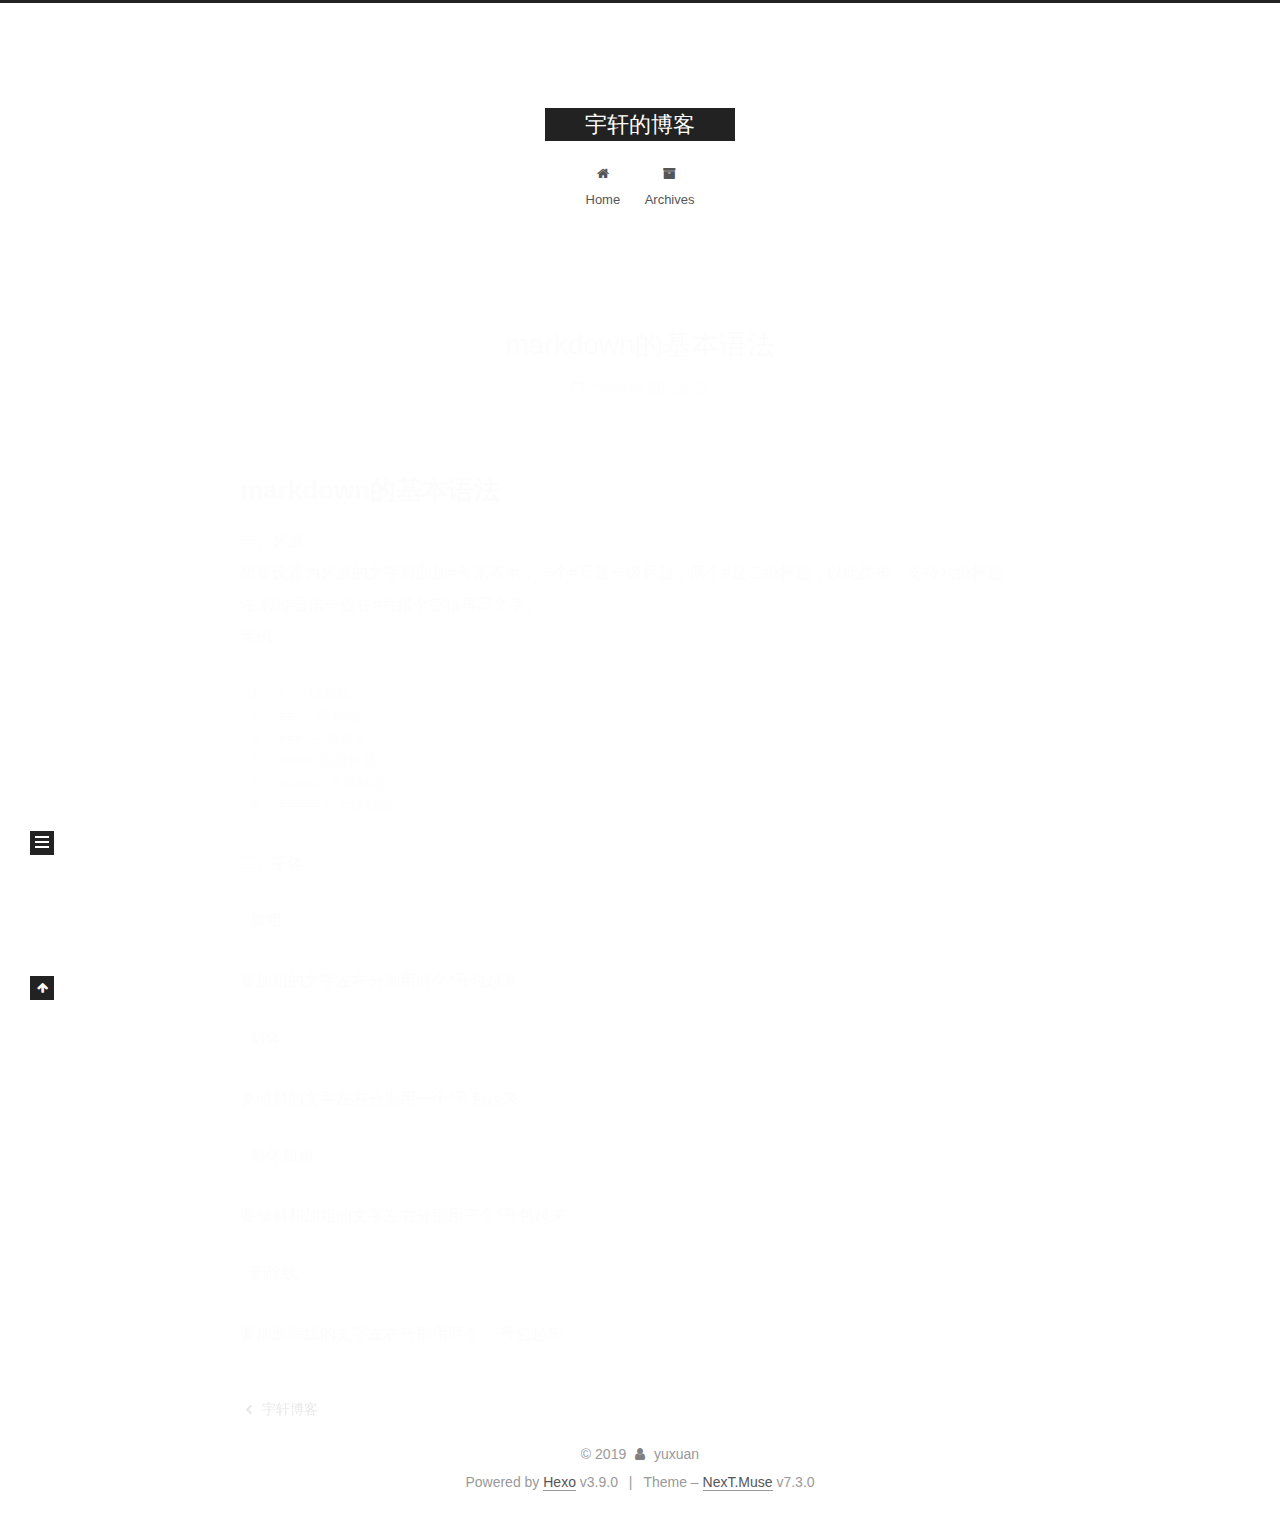
<file: 2019/08/07/first/index.html>
<!DOCTYPE html>





<html class="theme-next muse use-motion" lang="en">
<head>
  <meta charset="UTF-8">
<meta name="generator" content="Hexo 3.9.0">
<meta name="viewport" content="width=device-width, initial-scale=1, maximum-scale=2">
<meta name="theme-color" content="#222">
<meta http-equiv="X-UA-Compatible" content="IE=edge">
  <link rel="apple-touch-icon" sizes="180x180" href="/images/apple-touch-icon-next.png?v=7.3.0">
  <link rel="icon" type="image/png" sizes="32x32" href="/images/favicon-32x32-next.png?v=7.3.0">
  <link rel="icon" type="image/png" sizes="16x16" href="/images/favicon-16x16-next.png?v=7.3.0">
  <link rel="mask-icon" href="/images/logo.svg?v=7.3.0" color="#222">

<link rel="stylesheet" href="/css/main.css?v=7.3.0">


<link rel="stylesheet" href="/lib/font-awesome/css/font-awesome.min.css?v=4.7.0">


<script id="hexo.configurations">
  var NexT = window.NexT || {};
  var CONFIG = {
    root: '/',
    scheme: 'Muse',
    version: '7.3.0',
    sidebar: {"position":"left","display":"post","offset":12,"onmobile":false},
    back2top: {"enable":true,"sidebar":false,"scrollpercent":false},
    copycode: {"enable":false,"show_result":false,"style":null},
    fancybox: false,
    mediumzoom: false,
    lazyload: false,
    pangu: false,
    algolia: {
      applicationID: '',
      apiKey: '',
      indexName: '',
      hits: {"per_page":10},
      labels: {"input_placeholder":"Search for Posts","hits_empty":"We didn't find any results for the search: ${query}","hits_stats":"${hits} results found in ${time} ms"}
    },
    localsearch: {"enable":false,"trigger":"auto","top_n_per_article":1,"unescape":false,"preload":false},
    search: {
      root: '/',
      path: ''
    },
    tabs: true,
    motion: {"enable":true,"async":false,"transition":{"post_block":"fadeIn","post_header":"slideDownIn","post_body":"slideDownIn","coll_header":"slideLeftIn","sidebar":"slideUpIn"}},
    translation: {
      copy_button: 'Copy',
      copy_success: 'Copied',
      copy_failure: 'Copy failed'
    }
  };
</script>

  <meta name="description" content="markdown的基本语法一、标题    想要设置为标题的文字前面加#号来表示，一个#号是一级标题，两个#是二级标题，以此类推。支持六级标题    注:标准语法一般在#后跟个空格再写文字。示例: 123456# 一级标题## 二级标题### 三级标题#### 四级标题##### 五级标题###### 六级标题  二、字体 加粗要加粗的文字左右分别用两个*号包起来 斜体要倾斜的文字左右分别用一个*号">
<meta property="og:type" content="article">
<meta property="og:title" content="markdown的基本语法">
<meta property="og:url" content="https://lingyuxuanblog.github.io/2019/08/07/first/index.html">
<meta property="og:site_name" content="宇轩的博客">
<meta property="og:description" content="markdown的基本语法一、标题    想要设置为标题的文字前面加#号来表示，一个#号是一级标题，两个#是二级标题，以此类推。支持六级标题    注:标准语法一般在#后跟个空格再写文字。示例: 123456# 一级标题## 二级标题### 三级标题#### 四级标题##### 五级标题###### 六级标题  二、字体 加粗要加粗的文字左右分别用两个*号包起来 斜体要倾斜的文字左右分别用一个*号">
<meta property="og:locale" content="en">
<meta property="og:updated_time" content="2019-08-07T12:31:35.139Z">
<meta name="twitter:card" content="summary">
<meta name="twitter:title" content="markdown的基本语法">
<meta name="twitter:description" content="markdown的基本语法一、标题    想要设置为标题的文字前面加#号来表示，一个#号是一级标题，两个#是二级标题，以此类推。支持六级标题    注:标准语法一般在#后跟个空格再写文字。示例: 123456# 一级标题## 二级标题### 三级标题#### 四级标题##### 五级标题###### 六级标题  二、字体 加粗要加粗的文字左右分别用两个*号包起来 斜体要倾斜的文字左右分别用一个*号">
  <link rel="canonical" href="https://lingyuxuanblog.github.io/2019/08/07/first/">


<script id="page.configurations">
  CONFIG.page = {
    sidebar: "",
  };
</script>

  <title>markdown的基本语法 | 宇轩的博客</title>
  








  <noscript>
  <style>
  .use-motion .motion-element,
  .use-motion .brand,
  .use-motion .menu-item,
  .sidebar-inner,
  .use-motion .post-block,
  .use-motion .pagination,
  .use-motion .comments,
  .use-motion .post-header,
  .use-motion .post-body,
  .use-motion .collection-title { opacity: initial; }

  .use-motion .logo,
  .use-motion .site-title,
  .use-motion .site-subtitle {
    opacity: initial;
    top: initial;
  }

  .use-motion .logo-line-before i { left: initial; }
  .use-motion .logo-line-after i { right: initial; }
  </style>
</noscript>

</head>

<body itemscope itemtype="http://schema.org/WebPage" lang="en">

  <div class="container sidebar-position-left page-post-detail">
    <div class="headband"></div>

    <header id="header" class="header" itemscope itemtype="http://schema.org/WPHeader">
      <div class="header-inner"><div class="site-brand-wrapper">
  <div class="site-meta">

    <div class="custom-logo-site-title">
      <a href="/" class="brand" rel="start">
        <span class="logo-line-before"><i></i></span>
        <span class="site-title">宇轩的博客</span>
        <span class="logo-line-after"><i></i></span>
      </a>
    </div>
  </div>

  <div class="site-nav-toggle">
    <button aria-label="Toggle navigation bar">
      <span class="btn-bar"></span>
      <span class="btn-bar"></span>
      <span class="btn-bar"></span>
    </button>
  </div>
</div>



<nav class="site-nav">
    <ul id="menu" class="menu">
        
        
        
          
          <li class="menu-item menu-item-home">
      
    

    <a href="/" rel="section"><i class="menu-item-icon fa fa-fw fa-home"></i> <br>Home</a>

  </li>
        
        
        
          
          <li class="menu-item menu-item-archives">
      
    

    <a href="/archives/" rel="section"><i class="menu-item-icon fa fa-fw fa-archive"></i> <br>Archives</a>

  </li>
    </ul>
    

</nav>

</div>
    </header>

    


    <main id="main" class="main">
      <div class="main-inner">
        <div class="content-wrap">
          <div id="content" class="content">
            

  <div id="posts" class="posts-expand">
    

  <article class="post post-type-normal" itemscope itemtype="http://schema.org/Article">
  
  
  
  <div class="post-block">
    <link itemprop="mainEntityOfPage" href="https://lingyuxuanblog.github.io/2019/08/07/first/">

    <span hidden itemprop="author" itemscope itemtype="http://schema.org/Person">
      <meta itemprop="name" content="yuxuan">
      <meta itemprop="description" content="">
      <meta itemprop="image" content="/images/avatar.gif">
    </span>

    <span hidden itemprop="publisher" itemscope itemtype="http://schema.org/Organization">
      <meta itemprop="name" content="宇轩的博客">
    </span>
      <header class="post-header">

        
          <h1 class="post-title" itemprop="name headline">markdown的基本语法

              
            
          </h1>
        

        <div class="post-meta">
            <span class="post-meta-item">
              <span class="post-meta-item-icon">
                <i class="fa fa-calendar-o"></i>
              </span>
              
                <span class="post-meta-item-text">Posted on</span>
              

              
                
              

              <time title="Created: 2019-08-07 20:02:22 / Modified: 20:31:35" itemprop="dateCreated datePublished" datetime="2019-08-07T20:02:22+08:00">2019-08-07</time>
            </span>
          
            

            
          

          <br>

        </div>
      </header>

    
    
    
    <div class="post-body" itemprop="articleBody">

      
        <h2 id="markdown的基本语法"><a href="#markdown的基本语法" class="headerlink" title="markdown的基本语法"></a>markdown的基本语法</h2><p>一、标题<br>    想要设置为标题的文字前面加#号来表示，一个#号是一级标题，两个#是二级标题，以此类推。支持六级标题<br>    注:标准语法一般在#后跟个空格再写文字。<br>示例:</p>
<figure class="highlight bash"><table><tr><td class="gutter"><pre><span class="line">1</span><br><span class="line">2</span><br><span class="line">3</span><br><span class="line">4</span><br><span class="line">5</span><br><span class="line">6</span><br></pre></td><td class="code"><pre><span class="line"><span class="comment"># 一级标题</span></span><br><span class="line"><span class="comment">## 二级标题</span></span><br><span class="line"><span class="comment">### 三级标题</span></span><br><span class="line"><span class="comment">#### 四级标题</span></span><br><span class="line"><span class="comment">##### 五级标题</span></span><br><span class="line"><span class="comment">###### 六级标题</span></span><br></pre></td></tr></table></figure>

<p>二、字体</p>
<pre><code>加粗</code></pre><p>要加粗的文字左右分别用两个*号包起来</p>
<pre><code>斜体</code></pre><p>要倾斜的文字左右分别用一个*号包起来</p>
<pre><code>斜体加粗</code></pre><p>要倾斜和加粗的文字左右分别用三个*号包起来</p>
<pre><code>删除线</code></pre><p>要加删除线的文字左右分别用两个~~号包起来</p>

    </div>

    
    
    

    <footer class="post-footer">
        <div class="post-nav">
          <div class="post-nav-next post-nav-item">
              <a href="/2019/08/07/hello-world/" rel="next" title="宇轩博客">
                <i class="fa fa-chevron-left"></i> 宇轩博客
              </a>
            
          </div>

          <span class="post-nav-divider"></span>

          <div class="post-nav-prev post-nav-item">
          </div>
        </div>
    </footer>
  </div>
  
  
  
  </article>

  </div>


          </div>
          


        </div>
          
  
  <div class="sidebar-toggle">
    <div class="sidebar-toggle-line-wrap">
      <span class="sidebar-toggle-line sidebar-toggle-line-first"></span>
      <span class="sidebar-toggle-line sidebar-toggle-line-middle"></span>
      <span class="sidebar-toggle-line sidebar-toggle-line-last"></span>
    </div>
  </div>

  <aside id="sidebar" class="sidebar">
    <div class="sidebar-inner">
        <ul class="sidebar-nav motion-element">
          <li class="sidebar-nav-toc sidebar-nav-active" data-target="post-toc-wrap">
            Table of Contents
          </li>
          <li class="sidebar-nav-overview" data-target="site-overview-wrap">
            Overview
          </li>
        </ul>
      

      <div class="site-overview-wrap sidebar-panel">
        <div class="site-overview">

          <div class="site-author motion-element" itemprop="author" itemscope itemtype="http://schema.org/Person">
  <p class="site-author-name" itemprop="name">yuxuan</p>
  <div class="site-description motion-element" itemprop="description"></div>
</div>
  <nav class="site-state motion-element">
      <div class="site-state-item site-state-posts">
        
          <a href="/archives/">
        
          <span class="site-state-item-count">2</span>
          <span class="site-state-item-name">posts</span>
        </a>
      </div>
    
  </nav>



        </div>
      </div>
      <!--noindex-->
        <div class="post-toc-wrap motion-element sidebar-panel sidebar-panel-active">
          <div class="post-toc">

            
            
            
            

            
              <div class="post-toc-content"><ol class="nav"><li class="nav-item nav-level-2"><a class="nav-link" href="#markdown的基本语法"><span class="nav-number">1.</span> <span class="nav-text">markdown的基本语法</span></a></li></ol></div>
            

          </div>
        </div>
      <!--/noindex-->
      

    </div>
  </aside>
  <div id="sidebar-dimmer"></div>


      </div>
    </main>

    <footer id="footer" class="footer">
      <div class="footer-inner">
        <div class="copyright">&copy; <span itemprop="copyrightYear">2019</span>
  <span class="with-love" id="animate">
    <i class="fa fa-user"></i>
  </span>
  <span class="author" itemprop="copyrightHolder">yuxuan</span>
</div>
  <div class="powered-by">Powered by <a href="https://hexo.io" class="theme-link" rel="noopener" target="_blank">Hexo</a> v3.9.0</div>
  <span class="post-meta-divider">|</span>
  <div class="theme-info">Theme – <a href="https://theme-next.org" class="theme-link" rel="noopener" target="_blank">NexT.Muse</a> v7.3.0</div>

        








        
      </div>
    </footer>
      <div class="back-to-top">
        <i class="fa fa-arrow-up"></i>
      </div>

    

  </div>

  
  <script src="/lib/jquery/index.js?v=3.4.1"></script>
  <script src="/lib/velocity/velocity.min.js?v=1.2.1"></script>
  <script src="/lib/velocity/velocity.ui.min.js?v=1.2.1"></script>

  <script src="/js/utils.js?v=7.3.0"></script>
  <script src="/js/motion.js?v=7.3.0"></script>

  
  <script src="/js/schemes/muse.js?v=7.3.0"></script>


  
  <script src="/js/scrollspy.js?v=7.3.0"></script>
<script src="/js/post-details.js?v=7.3.0"></script>



  <script src="/js/next-boot.js?v=7.3.0"></script>

  

  

  


  




































</body>
</html>
</file>
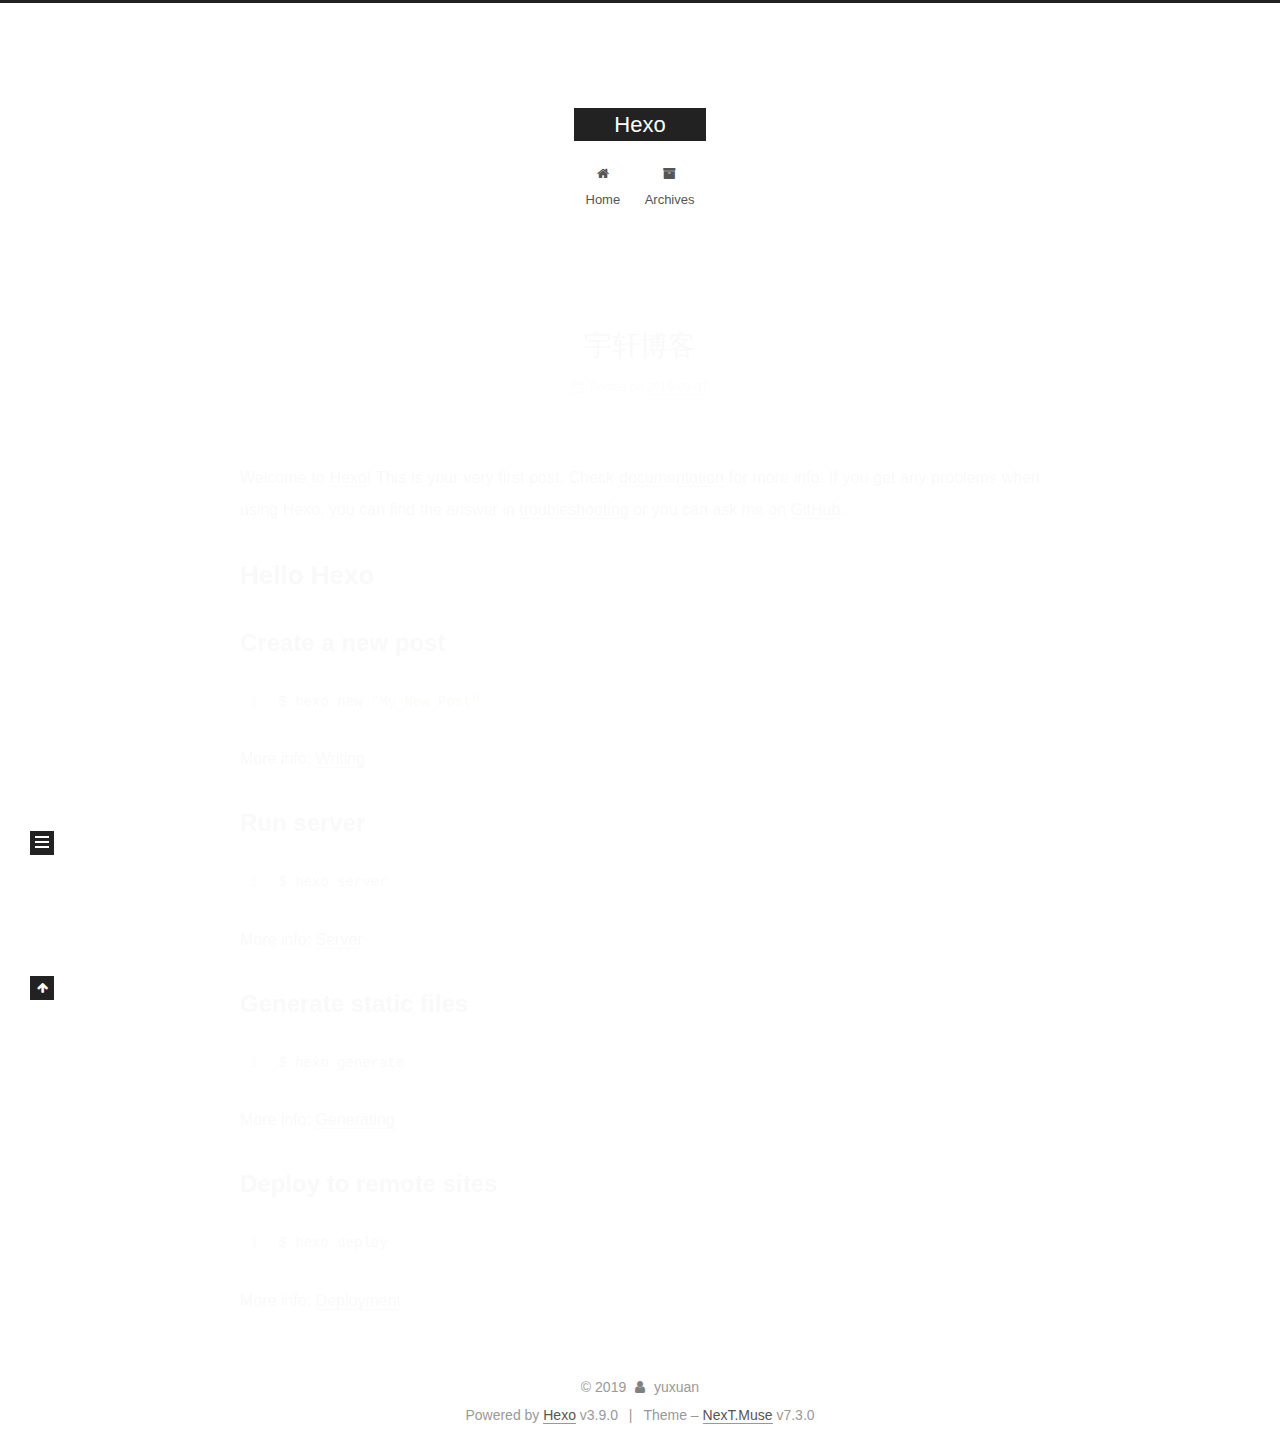
<file: 2019/08/07/hello-world/index.html>
<!DOCTYPE html>





<html class="theme-next muse use-motion" lang="en">
<head>
  <meta charset="UTF-8">
<meta name="generator" content="Hexo 3.9.0">
<meta name="viewport" content="width=device-width, initial-scale=1, maximum-scale=2">
<meta name="theme-color" content="#222">
<meta http-equiv="X-UA-Compatible" content="IE=edge">
  <link rel="apple-touch-icon" sizes="180x180" href="/images/apple-touch-icon-next.png?v=7.3.0">
  <link rel="icon" type="image/png" sizes="32x32" href="/images/favicon-32x32-next.png?v=7.3.0">
  <link rel="icon" type="image/png" sizes="16x16" href="/images/favicon-16x16-next.png?v=7.3.0">
  <link rel="mask-icon" href="/images/logo.svg?v=7.3.0" color="#222">

<link rel="stylesheet" href="/css/main.css?v=7.3.0">


<link rel="stylesheet" href="/lib/font-awesome/css/font-awesome.min.css?v=4.7.0">


<script id="hexo.configurations">
  var NexT = window.NexT || {};
  var CONFIG = {
    root: '/',
    scheme: 'Muse',
    version: '7.3.0',
    sidebar: {"position":"left","display":"post","offset":12,"onmobile":false},
    back2top: {"enable":true,"sidebar":false,"scrollpercent":false},
    copycode: {"enable":false,"show_result":false,"style":null},
    fancybox: false,
    mediumzoom: false,
    lazyload: false,
    pangu: false,
    algolia: {
      applicationID: '',
      apiKey: '',
      indexName: '',
      hits: {"per_page":10},
      labels: {"input_placeholder":"Search for Posts","hits_empty":"We didn't find any results for the search: ${query}","hits_stats":"${hits} results found in ${time} ms"}
    },
    localsearch: {"enable":false,"trigger":"auto","top_n_per_article":1,"unescape":false,"preload":false},
    search: {
      root: '/',
      path: ''
    },
    tabs: true,
    motion: {"enable":true,"async":false,"transition":{"post_block":"fadeIn","post_header":"slideDownIn","post_body":"slideDownIn","coll_header":"slideLeftIn","sidebar":"slideUpIn"}},
    translation: {
      copy_button: 'Copy',
      copy_success: 'Copied',
      copy_failure: 'Copy failed'
    }
  };
</script>

  <meta name="description" content="Welcome to Hexo! This is your very first post. Check documentation for more info. If you get any problems when using Hexo, you can find the answer in troubleshooting or you can ask me on GitHub. Hello">
<meta property="og:type" content="article">
<meta property="og:title" content="宇轩博客">
<meta property="og:url" content="https://lingyuxuanblog.github.io/2019/08/07/hello-world/index.html">
<meta property="og:site_name" content="Hexo">
<meta property="og:description" content="Welcome to Hexo! This is your very first post. Check documentation for more info. If you get any problems when using Hexo, you can find the answer in troubleshooting or you can ask me on GitHub. Hello">
<meta property="og:locale" content="en">
<meta property="og:updated_time" content="2019-08-07T10:54:09.973Z">
<meta name="twitter:card" content="summary">
<meta name="twitter:title" content="宇轩博客">
<meta name="twitter:description" content="Welcome to Hexo! This is your very first post. Check documentation for more info. If you get any problems when using Hexo, you can find the answer in troubleshooting or you can ask me on GitHub. Hello">
  <link rel="canonical" href="https://lingyuxuanblog.github.io/2019/08/07/hello-world/">


<script id="page.configurations">
  CONFIG.page = {
    sidebar: "",
  };
</script>

  <title>宇轩博客 | Hexo</title>
  








  <noscript>
  <style>
  .use-motion .motion-element,
  .use-motion .brand,
  .use-motion .menu-item,
  .sidebar-inner,
  .use-motion .post-block,
  .use-motion .pagination,
  .use-motion .comments,
  .use-motion .post-header,
  .use-motion .post-body,
  .use-motion .collection-title { opacity: initial; }

  .use-motion .logo,
  .use-motion .site-title,
  .use-motion .site-subtitle {
    opacity: initial;
    top: initial;
  }

  .use-motion .logo-line-before i { left: initial; }
  .use-motion .logo-line-after i { right: initial; }
  </style>
</noscript>

</head>

<body itemscope itemtype="http://schema.org/WebPage" lang="en">

  <div class="container sidebar-position-left page-post-detail">
    <div class="headband"></div>

    <header id="header" class="header" itemscope itemtype="http://schema.org/WPHeader">
      <div class="header-inner"><div class="site-brand-wrapper">
  <div class="site-meta">

    <div class="custom-logo-site-title">
      <a href="/" class="brand" rel="start">
        <span class="logo-line-before"><i></i></span>
        <span class="site-title">Hexo</span>
        <span class="logo-line-after"><i></i></span>
      </a>
    </div>
  </div>

  <div class="site-nav-toggle">
    <button aria-label="Toggle navigation bar">
      <span class="btn-bar"></span>
      <span class="btn-bar"></span>
      <span class="btn-bar"></span>
    </button>
  </div>
</div>



<nav class="site-nav">
    <ul id="menu" class="menu">
        
        
        
          
          <li class="menu-item menu-item-home">
      
    

    <a href="/" rel="section"><i class="menu-item-icon fa fa-fw fa-home"></i> <br>Home</a>

  </li>
        
        
        
          
          <li class="menu-item menu-item-archives">
      
    

    <a href="/archives/" rel="section"><i class="menu-item-icon fa fa-fw fa-archive"></i> <br>Archives</a>

  </li>
    </ul>
    

</nav>

</div>
    </header>

    


    <main id="main" class="main">
      <div class="main-inner">
        <div class="content-wrap">
          <div id="content" class="content">
            

  <div id="posts" class="posts-expand">
    

  <article class="post post-type-normal" itemscope itemtype="http://schema.org/Article">
  
  
  
  <div class="post-block">
    <link itemprop="mainEntityOfPage" href="https://lingyuxuanblog.github.io/2019/08/07/hello-world/">

    <span hidden itemprop="author" itemscope itemtype="http://schema.org/Person">
      <meta itemprop="name" content="yuxuan">
      <meta itemprop="description" content="">
      <meta itemprop="image" content="/images/avatar.gif">
    </span>

    <span hidden itemprop="publisher" itemscope itemtype="http://schema.org/Organization">
      <meta itemprop="name" content="Hexo">
    </span>
      <header class="post-header">

        
          <h1 class="post-title" itemprop="name headline">宇轩博客

              
            
          </h1>
        

        <div class="post-meta">
            <span class="post-meta-item">
              <span class="post-meta-item-icon">
                <i class="fa fa-calendar-o"></i>
              </span>
              
                <span class="post-meta-item-text">Posted on</span>
              

              
                
              

              <time title="Created: 2019-08-07 18:42:51 / Modified: 18:54:09" itemprop="dateCreated datePublished" datetime="2019-08-07T18:42:51+08:00">2019-08-07</time>
            </span>
          
            

            
          

          <br>

        </div>
      </header>

    
    
    
    <div class="post-body" itemprop="articleBody">

      
        <p>Welcome to <a href="https://hexo.io/" target="_blank" rel="noopener">Hexo</a>! This is your very first post. Check <a href="https://hexo.io/docs/" target="_blank" rel="noopener">documentation</a> for more info. If you get any problems when using Hexo, you can find the answer in <a href="https://hexo.io/docs/troubleshooting.html" target="_blank" rel="noopener">troubleshooting</a> or you can ask me on <a href="https://github.com/hexojs/hexo/issues" target="_blank" rel="noopener">GitHub</a>.</p>
<h2 id="Hello-Hexo"><a href="#Hello-Hexo" class="headerlink" title="Hello Hexo"></a>Hello Hexo</h2><h3 id="Create-a-new-post"><a href="#Create-a-new-post" class="headerlink" title="Create a new post"></a>Create a new post</h3><figure class="highlight bash"><table><tr><td class="gutter"><pre><span class="line">1</span><br></pre></td><td class="code"><pre><span class="line">$ hexo new <span class="string">"My New Post"</span></span><br></pre></td></tr></table></figure>

<p>More info: <a href="https://hexo.io/docs/writing.html" target="_blank" rel="noopener">Writing</a></p>
<h3 id="Run-server"><a href="#Run-server" class="headerlink" title="Run server"></a>Run server</h3><figure class="highlight bash"><table><tr><td class="gutter"><pre><span class="line">1</span><br></pre></td><td class="code"><pre><span class="line">$ hexo server</span><br></pre></td></tr></table></figure>

<p>More info: <a href="https://hexo.io/docs/server.html" target="_blank" rel="noopener">Server</a></p>
<h3 id="Generate-static-files"><a href="#Generate-static-files" class="headerlink" title="Generate static files"></a>Generate static files</h3><figure class="highlight bash"><table><tr><td class="gutter"><pre><span class="line">1</span><br></pre></td><td class="code"><pre><span class="line">$ hexo generate</span><br></pre></td></tr></table></figure>

<p>More info: <a href="https://hexo.io/docs/generating.html" target="_blank" rel="noopener">Generating</a></p>
<h3 id="Deploy-to-remote-sites"><a href="#Deploy-to-remote-sites" class="headerlink" title="Deploy to remote sites"></a>Deploy to remote sites</h3><figure class="highlight bash"><table><tr><td class="gutter"><pre><span class="line">1</span><br></pre></td><td class="code"><pre><span class="line">$ hexo deploy</span><br></pre></td></tr></table></figure>

<p>More info: <a href="https://hexo.io/docs/deployment.html" target="_blank" rel="noopener">Deployment</a></p>

    </div>

    
    
    

    <footer class="post-footer">
    </footer>
  </div>
  
  
  
  </article>

  </div>


          </div>
          


        </div>
          
  
  <div class="sidebar-toggle">
    <div class="sidebar-toggle-line-wrap">
      <span class="sidebar-toggle-line sidebar-toggle-line-first"></span>
      <span class="sidebar-toggle-line sidebar-toggle-line-middle"></span>
      <span class="sidebar-toggle-line sidebar-toggle-line-last"></span>
    </div>
  </div>

  <aside id="sidebar" class="sidebar">
    <div class="sidebar-inner">
        <ul class="sidebar-nav motion-element">
          <li class="sidebar-nav-toc sidebar-nav-active" data-target="post-toc-wrap">
            Table of Contents
          </li>
          <li class="sidebar-nav-overview" data-target="site-overview-wrap">
            Overview
          </li>
        </ul>
      

      <div class="site-overview-wrap sidebar-panel">
        <div class="site-overview">

          <div class="site-author motion-element" itemprop="author" itemscope itemtype="http://schema.org/Person">
  <p class="site-author-name" itemprop="name">yuxuan</p>
  <div class="site-description motion-element" itemprop="description"></div>
</div>
  <nav class="site-state motion-element">
      <div class="site-state-item site-state-posts">
        
          <a href="/archives/">
        
          <span class="site-state-item-count">1</span>
          <span class="site-state-item-name">posts</span>
        </a>
      </div>
    
  </nav>



        </div>
      </div>
      <!--noindex-->
        <div class="post-toc-wrap motion-element sidebar-panel sidebar-panel-active">
          <div class="post-toc">

            
            
            
            

            
              <div class="post-toc-content"><ol class="nav"><li class="nav-item nav-level-2"><a class="nav-link" href="#Hello-Hexo"><span class="nav-number">1.</span> <span class="nav-text">Hello Hexo</span></a><ol class="nav-child"><li class="nav-item nav-level-3"><a class="nav-link" href="#Create-a-new-post"><span class="nav-number">1.1.</span> <span class="nav-text">Create a new post</span></a></li><li class="nav-item nav-level-3"><a class="nav-link" href="#Run-server"><span class="nav-number">1.2.</span> <span class="nav-text">Run server</span></a></li><li class="nav-item nav-level-3"><a class="nav-link" href="#Generate-static-files"><span class="nav-number">1.3.</span> <span class="nav-text">Generate static files</span></a></li><li class="nav-item nav-level-3"><a class="nav-link" href="#Deploy-to-remote-sites"><span class="nav-number">1.4.</span> <span class="nav-text">Deploy to remote sites</span></a></li></ol></li></ol></div>
            

          </div>
        </div>
      <!--/noindex-->
      

    </div>
  </aside>
  <div id="sidebar-dimmer"></div>


      </div>
    </main>

    <footer id="footer" class="footer">
      <div class="footer-inner">
        <div class="copyright">&copy; <span itemprop="copyrightYear">2019</span>
  <span class="with-love" id="animate">
    <i class="fa fa-user"></i>
  </span>
  <span class="author" itemprop="copyrightHolder">yuxuan</span>
</div>
  <div class="powered-by">Powered by <a href="https://hexo.io" class="theme-link" rel="noopener" target="_blank">Hexo</a> v3.9.0</div>
  <span class="post-meta-divider">|</span>
  <div class="theme-info">Theme – <a href="https://theme-next.org" class="theme-link" rel="noopener" target="_blank">NexT.Muse</a> v7.3.0</div>

        








        
      </div>
    </footer>
      <div class="back-to-top">
        <i class="fa fa-arrow-up"></i>
      </div>

    

  </div>

  
  <script src="/lib/jquery/index.js?v=3.4.1"></script>
  <script src="/lib/velocity/velocity.min.js?v=1.2.1"></script>
  <script src="/lib/velocity/velocity.ui.min.js?v=1.2.1"></script>

  <script src="/js/utils.js?v=7.3.0"></script>
  <script src="/js/motion.js?v=7.3.0"></script>

  
  <script src="/js/schemes/muse.js?v=7.3.0"></script>


  
  <script src="/js/scrollspy.js?v=7.3.0"></script>
<script src="/js/post-details.js?v=7.3.0"></script>



  <script src="/js/next-boot.js?v=7.3.0"></script>

  

  

  


  




































</body>
</html>
</file>
<file: css/main.css>
border-radius: 50% {
  border-radius: 50%;
}
display: none {
  display: none;
}
display: block {
  display: block;
}
/* normalize.css v8.0.1 | MIT License | github.com/necolas/normalize.css */
html {
  line-height: 1.15; /* 1 */
  -webkit-text-size-adjust: 100%; /* 2 */
}
body {
  margin: 0;
}
main {
  display: block;
}
h1 {
  font-size: 2em;
  margin: 0.67em 0;
}
hr {
  box-sizing: content-box; /* 1 */
  height: 0; /* 1 */
  overflow: visible; /* 2 */
}
pre {
  font-family: monospace, monospace; /* 1 */
  font-size: 1em; /* 2 */
}
a {
  background-color: transparent;
}
abbr[title] {
  border-bottom: none; /* 1 */
  text-decoration: underline; /* 2 */
  text-decoration: underline dotted; /* 2 */
}
b,
strong {
  font-weight: bolder;
}
code,
kbd,
samp {
  font-family: monospace, monospace; /* 1 */
  font-size: 1em; /* 2 */
}
small {
  font-size: 80%;
}
sub,
sup {
  font-size: 75%;
  line-height: 0;
  position: relative;
  vertical-align: baseline;
}
sub {
  bottom: -0.25em;
}
sup {
  top: -0.5em;
}
img {
  border-style: none;
}
button,
input,
optgroup,
select,
textarea {
  font-family: inherit; /* 1 */
  font-size: 100%; /* 1 */
  line-height: 1.15; /* 1 */
  margin: 0; /* 2 */
}
button,
input {
/* 1 */
  overflow: visible;
}
button,
select {
/* 1 */
  text-transform: none;
}
button,
[type="button"],
[type="reset"],
[type="submit"] {
  -webkit-appearance: button;
}
button::-moz-focus-inner,
[type="button"]::-moz-focus-inner,
[type="reset"]::-moz-focus-inner,
[type="submit"]::-moz-focus-inner {
  border-style: none;
  padding: 0;
}
button:-moz-focusring,
[type="button"]:-moz-focusring,
[type="reset"]:-moz-focusring,
[type="submit"]:-moz-focusring {
  outline: 1px dotted ButtonText;
}
fieldset {
  padding: 0.35em 0.75em 0.625em;
}
legend {
  box-sizing: border-box; /* 1 */
  color: inherit; /* 2 */
  display: table; /* 1 */
  max-width: 100%; /* 1 */
  padding: 0; /* 3 */
  white-space: normal; /* 1 */
}
progress {
  vertical-align: baseline;
}
textarea {
  overflow: auto;
}
[type="checkbox"],
[type="radio"] {
  box-sizing: border-box; /* 1 */
  padding: 0; /* 2 */
}
[type="number"]::-webkit-inner-spin-button,
[type="number"]::-webkit-outer-spin-button {
  height: auto;
}
[type="search"] {
  -webkit-appearance: textfield; /* 1 */
  outline-offset: -2px; /* 2 */
}
[type="search"]::-webkit-search-decoration {
  -webkit-appearance: none;
}
::-webkit-file-upload-button {
  -webkit-appearance: button; /* 1 */
  font: inherit; /* 2 */
}
details {
  display: block;
}
summary {
  display: list-item;
}
template {
  display: none;
}
[hidden] {
  display: none;
}
::selection {
  background: #262a30;
  color: #fff;
}
body {
  position: relative;
  font-family: 'Lato', "PingFang SC", "Microsoft YaHei", sans-serif;
  font-size: 1em;
  line-height: 2;
  color: #555;
  background: #fff;
}
@media (max-width: 991px) {
  body {
    padding-right: 0 !important;
  }
}
h1,
h2,
h3,
h4,
h5,
h6 {
  margin: 20px 0 15px;
  padding: 0;
  font-weight: bold;
  line-height: 1.5;
  font-family: 'Lato', "PingFang SC", "Microsoft YaHei", sans-serif;
}
h1 {
  font-size: 1.75em;
}
h2 {
  font-size: 1.625em;
}
h3 {
  font-size: 1.5em;
}
h4 {
  font-size: 1.375em;
}
h5 {
  font-size: 1.25em;
}
h6 {
  font-size: 1.125em;
}
p {
  margin: 0 0 20px 0;
}
a,
span.exturl {
  overflow-wrap: break-word;
  word-wrap: break-word;
  background-color: transparent;
  color: #555;
  text-decoration: none;
  outline: none;
  border-bottom: 1px solid #999;
  cursor: pointer;
}
a:hover,
span.exturl:hover {
  color: #222;
  border-bottom-color: #222;
}
video {
  max-width: 100%;
  display: block;
  margin-left: auto;
  margin-right: auto;
}
img {
  display: block;
  margin: auto;
  max-width: 100%;
  height: auto;
}
hr {
  margin: 40px 0;
  height: 3px;
  border: none;
  background-color: #ddd;
  background-image: repeating-linear-gradient(-45deg, #fff, #fff 4px, transparent 4px, transparent 8px);
}
blockquote {
  margin: 0;
  padding: 0 15px;
  color: #666;
  border-left: 4px solid #ddd;
}
blockquote p {
  font-family: STKaiti, KaiTi, 'Lato', "PingFang SC", "Microsoft YaHei", sans-serif;
}
blockquote cite::before {
  content: "-";
  padding: 0 5px;
}
dt {
  font-weight: 700;
}
dd {
  margin: 0;
  padding: 0;
}
kbd {
  border: 1px solid #ccc;
  border-radius: 0.2em;
  box-shadow: 0.1em 0.1em 0.2em rgba(0,0,0,0.1);
  background-color: #f9f9f9;
  font-family: inherit;
  background-image: linear-gradient(top, #eee, #fff, #eee);
  padding: 0.1em 0.3em;
  white-space: nowrap;
}
.text-left {
  text-align: left;
}
.text-center {
  text-align: center;
}
.text-right {
  text-align: right;
}
.text-justify {
  text-align: justify;
}
.text-nowrap {
  white-space: nowrap;
}
.text-lowercase {
  text-transform: lowercase;
}
.text-uppercase {
  text-transform: uppercase;
}
.text-capitalize {
  text-transform: capitalize;
}
.center-block {
  display: block;
  margin-left: auto;
  margin-right: auto;
}
.clearfix::before,
.clearfix::after {
  content: " ";
  display: table;
}
.clearfix::after {
  clear: both;
}
.pullquote {
  width: 45%;
}
.pullquote.left {
  float: left;
  margin-left: 5px;
  margin-right: 10px;
}
.pullquote.right {
  float: right;
  margin-left: 10px;
  margin-right: 5px;
}
.affix {
  position: fixed;
}
.translation {
  margin-top: -20px;
  font-size: 0.875em;
  color: #999;
}
.scrollbar-measure {
  width: 100px;
  height: 100px;
  overflow: scroll;
  position: absolute;
  top: -9999px;
}
.use-motion .motion-element {
  opacity: 0;
}
.table-container {
  margin: 20px 0;
  overflow: auto;
  -webkit-overflow-scrolling: touch;
}
.highlight .table-container {
  margin: 0px;
}
table {
  width: 100%;
  border-collapse: collapse;
  border-spacing: 0;
  font-size: 0.875em;
}
table > tbody > tr:nth-of-type(odd) {
  background-color: #f9f9f9;
}
table > tbody > tr:hover {
  background-color: #f5f5f5;
}
caption,
th,
td {
  padding: 8px;
  text-align: left;
  vertical-align: middle;
  font-weight: normal;
}
th,
td {
  border: 1px solid #ddd;
  border-bottom: 3px solid #ddd;
}
th {
  padding-bottom: 10px;
  font-weight: 700;
}
td {
  border-bottom-width: 1px;
}
html,
body {
  height: 100%;
}
.container {
  position: relative;
}
.header-inner {
  margin: 0 auto;
  padding: 100px 0 70px;
  width: 700px;
}
@media (min-width: 1200px) {
  .container .header-inner {
    width: 800px;
  }
}
@media (min-width: 1600px) {
  .container .header-inner {
    width: 900px;
  }
}
.main-inner {
  margin: 0 auto;
  width: 700px;
}
@media (min-width: 1200px) {
  .container .main-inner {
    width: 800px;
  }
}
@media (min-width: 1600px) {
  .container .main-inner {
    width: 900px;
  }
}
.footer {
  padding: 20px 0;
}
.footer-inner {
  box-sizing: border-box;
  margin: 0px auto;
  width: 700px;
}
@media (min-width: 1200px) {
  .container .footer-inner {
    width: 800px;
  }
}
@media (min-width: 1600px) {
  .container .footer-inner {
    width: 900px;
  }
}
pre,
.highlight {
  margin: 20px 0;
  color: #4d4d4c;
  background: #f7f7f7;
  line-height: 1.6;
}
pre,
code {
  font-family: consolas, Menlo, "PingFang SC", "Microsoft YaHei", monospace;
}
code {
  overflow-wrap: break-word;
  word-wrap: break-word;
  padding: 2px 4px;
  color: #555;
  background: #eee;
  border-radius: 3px;
}
pre {
  overflow: auto;
  padding: 10px;
}
pre code {
  padding: 0;
  color: #4d4d4c;
  background: none;
  text-shadow: none;
}
.highlight *::selection {
  background: #d6d6d6;
}
.highlight pre {
  border: none;
  margin: 0;
  padding: 10px 0;
}
.highlight table {
  margin: 0;
  width: auto;
  border: none;
}
.highlight td {
  border: none;
  padding: 0;
}
.highlight figcaption {
  color: #4d4d4c;
  line-height: 1em;
  margin: 0em;
  padding: 0.5em;
  background: #eee;
  border-bottom: 1px solid #e9e9e9;
}
.highlight figcaption::before,
.highlight figcaption::after {
  content: " ";
  display: table;
}
.highlight figcaption::after {
  clear: both;
}
.highlight figcaption a {
  float: right;
  color: #4d4d4c;
}
.highlight figcaption a:hover {
  border-bottom-color: #4d4d4c;
}
.highlight .gutter pre {
  padding-left: 10px;
  padding-right: 10px;
  color: #869194;
  text-align: right;
  background-color: #eff2f3;
}
.highlight .code pre {
  width: 100%;
  padding-left: 10px;
  background-color: #f7f7f7;
}
.gutter {
  -webkit-user-select: none;
  -moz-user-select: none;
  -ms-user-select: none;
  user-select: none;
}
.gist table {
  width: auto;
}
.gist table td {
  border: none;
}
pre .deletion {
  background: #fdd;
}
pre .addition {
  background: #dfd;
}
pre .meta {
  color: #eab700;
  -webkit-user-select: none;
  -moz-user-select: none;
  -ms-user-select: none;
  user-select: none;
}
pre .comment {
  color: #8e908c;
}
pre .variable,
pre .attribute,
pre .tag,
pre .name,
pre .regexp,
pre .ruby .constant,
pre .xml .tag .title,
pre .xml .pi,
pre .xml .doctype,
pre .html .doctype,
pre .css .id,
pre .css .class,
pre .css .pseudo {
  color: #c82829;
}
pre .number,
pre .preprocessor,
pre .built_in,
pre .builtin-name,
pre .literal,
pre .params,
pre .constant,
pre .command {
  color: #f5871f;
}
pre .ruby .class .title,
pre .css .rules .attribute,
pre .string,
pre .symbol,
pre .value,
pre .inheritance,
pre .header,
pre .ruby .symbol,
pre .xml .cdata,
pre .special,
pre .formula {
  color: #718c00;
}
pre .title,
pre .css .hexcolor {
  color: #3e999f;
}
pre .function,
pre .python .decorator,
pre .python .title,
pre .ruby .function .title,
pre .ruby .title .keyword,
pre .perl .sub,
pre .javascript .title,
pre .coffeescript .title {
  color: #4271ae;
}
pre .keyword,
pre .javascript .function {
  color: #8959a8;
}
.posts-expand .post-body img.full-image {
  border: none;
}
.blockquote-center,
.page-home .post-type-quote blockquote,
.page-post-detail .post-type-quote blockquote {
  position: relative;
  margin: 40px 0;
  padding: 0;
  border-left: none;
  text-align: center;
}
.blockquote-center::before,
.page-home .post-type-quote blockquote::before,
.page-post-detail .post-type-quote blockquote::before,
.blockquote-center::after,
.page-home .post-type-quote blockquote::after,
.page-post-detail .post-type-quote blockquote::after {
  position: absolute;
  content: ' ';
  display: block;
  width: 100%;
  height: 24px;
  opacity: 0.2;
  background-repeat: no-repeat;
  background-position: 0 -6px;
  background-size: 22px 22px;
}
.blockquote-center::before,
.page-home .post-type-quote blockquote::before,
.page-post-detail .post-type-quote blockquote::before {
  top: -20px;
  background-image: url("../images/quote-l.svg");
  border-top: 1px solid #ccc;
}
.blockquote-center::after,
.page-home .post-type-quote blockquote::after,
.page-post-detail .post-type-quote blockquote::after {
  bottom: -20px;
  background-image: url("../images/quote-r.svg");
  border-bottom: 1px solid #ccc;
  background-position: 100% 8px;
}
.blockquote-center p,
.page-home .post-type-quote blockquote p,
.page-post-detail .post-type-quote blockquote p,
.blockquote-center div,
.page-home .post-type-quote blockquote div,
.page-post-detail .post-type-quote blockquote div {
  text-align: center;
}
.post .post-body .group-picture img {
  box-sizing: border-box;
  padding: 0 3px;
  border: none;
  margin: 0 auto;
}
.post-body .group-picture-row {
  overflow: hidden;
  margin-bottom: 6px;
}
.post-body .group-picture-column {
  float: left;
  margin-bottom: 10px;
}
.page-archive .group-picture-container {
  overflow: hidden;
}
.page-archive .group-picture-row {
  float: left;
}
.page-archive .group-picture-row:first-child {
  margin-top: 6px;
}
.page-archive .group-picture-column {
  max-width: 150px;
  max-height: 150px;
}
.post-body .label {
  display: inline;
  padding: 0 2px;
}
.post-body .label.default {
  background-color: #f0f0f0;
}
.post-body .label.primary {
  background-color: #efe6f7;
}
.post-body .label.info {
  background-color: #e5f2f8;
}
.post-body .label.success {
  background-color: #e7f4e9;
}
.post-body .label.warning {
  background-color: #fcf6e1;
}
.post-body .label.danger {
  background-color: #fae8eb;
}
.post-body .note {
  position: relative;
  padding: 15px;
  margin-bottom: 20px;
  border: 1px solid #eee;
  border-left-width: 5px;
  border-radius: 3px;
}
.post-body .note h2,
.post-body .note h3,
.post-body .note h4,
.post-body .note h5,
.post-body .note h6 {
  margin-top: 0;
  margin-bottom: 0;
  border-bottom: initial;
  padding-top: 0 !important;
}
.post-body .note p:first-child,
.post-body .note ul:first-child,
.post-body .note ol:first-child,
.post-body .note table:first-child,
.post-body .note pre:first-child,
.post-body .note blockquote:first-child,
.post-body .note img:first-child {
  margin-top: 0;
}
.post-body .note p:last-child,
.post-body .note ul:last-child,
.post-body .note ol:last-child,
.post-body .note table:last-child,
.post-body .note pre:last-child,
.post-body .note blockquote:last-child,
.post-body .note img:last-child {
  margin-bottom: 0;
}
.post-body .note.default {
  border-left-color: #777;
}
.post-body .note.default h2,
.post-body .note.default h3,
.post-body .note.default h4,
.post-body .note.default h5,
.post-body .note.default h6 {
  color: #777;
}
.post-body .note.primary {
  border-left-color: #6f42c1;
}
.post-body .note.primary h2,
.post-body .note.primary h3,
.post-body .note.primary h4,
.post-body .note.primary h5,
.post-body .note.primary h6 {
  color: #6f42c1;
}
.post-body .note.info {
  border-left-color: #428bca;
}
.post-body .note.info h2,
.post-body .note.info h3,
.post-body .note.info h4,
.post-body .note.info h5,
.post-body .note.info h6 {
  color: #428bca;
}
.post-body .note.success {
  border-left-color: #5cb85c;
}
.post-body .note.success h2,
.post-body .note.success h3,
.post-body .note.success h4,
.post-body .note.success h5,
.post-body .note.success h6 {
  color: #5cb85c;
}
.post-body .note.warning {
  border-left-color: #f0ad4e;
}
.post-body .note.warning h2,
.post-body .note.warning h3,
.post-body .note.warning h4,
.post-body .note.warning h5,
.post-body .note.warning h6 {
  color: #f0ad4e;
}
.post-body .note.danger {
  border-left-color: #d9534f;
}
.post-body .note.danger h2,
.post-body .note.danger h3,
.post-body .note.danger h4,
.post-body .note.danger h5,
.post-body .note.danger h6 {
  color: #d9534f;
}
.post-body .tabs {
  position: relative;
  display: block;
  margin-bottom: 20px;
  padding-top: 10px;
}
.post-body .tabs ul.nav-tabs {
  margin: 0;
  padding: 0;
  display: flex;
  flex-wrap: wrap;
  margin-bottom: -1px;
}
@media (max-width: 413px) {
  .post-body .tabs ul.nav-tabs {
    display: block;
    margin-bottom: 5px;
  }
}
.post-body .tabs ul.nav-tabs li.tab {
  flex-grow: 1;
  list-style-type: none;
  background-color: #fff;
  border-top: 3px solid transparent;
  border-right: 1px solid transparent;
  border-bottom: 1px solid #ddd;
  border-left: 1px solid transparent;
}
@media (max-width: 413px) {
  .post-body .tabs ul.nav-tabs li.tab {
    border-top: 1px solid transparent;
    border-right: 1px solid transparent;
    border-bottom: 1px solid transparent;
    border-left: 3px solid transparent;
  }
}
.post-body .tabs ul.nav-tabs li.tab a {
  text-align: center;
  outline: 0;
  border-bottom: initial;
  display: block;
  line-height: 1.8em;
  padding: 0.25em 0.75em;
  transition-duration: 0.2s;
  transition-timing-function: ease-out;
  transition-delay: 0s;
}
.post-body .tabs ul.nav-tabs li.tab a i {
  width: 1.285714285714286em;
}
.post-body .tabs ul.nav-tabs li.tab.active {
  border-top: 3px solid #fc6423;
  border-right: 1px solid #ddd;
  border-bottom: 1px solid transparent;
  border-left: 1px solid #ddd;
}
@media (max-width: 413px) {
  .post-body .tabs ul.nav-tabs li.tab.active {
    border-top: 1px solid #ddd;
    border-right: 1px solid #ddd;
    border-bottom: 1px solid #ddd;
    border-left: 3px solid #fc6423;
  }
}
.post-body .tabs ul.nav-tabs li.tab.active a {
  cursor: default;
  color: #555;
}
.post-body .tabs .tab-content .tab-pane {
  border: 1px solid #ddd;
  padding: 20px 20px 0 20px;
}
.post-body .tabs .tab-content .tab-pane:not(.active) {
  display: none;
}
.post-body .tabs .tab-content .tab-pane.active {
  display: block;
}
.btn {
  display: inline-block;
  padding: 0 20px;
  font-size: 0.875em;
  color: #fff;
  background: #222;
  border: 2px solid #222;
  text-decoration: none;
  border-radius: 0;
  transition-property: background-color;
  transition-duration: 0.2s;
  transition-timing-function: ease-in-out;
  transition-delay: 0s;
  line-height: 2;
}
.btn:hover {
  border-color: #222;
  color: #222;
  background: #fff;
}
.btn +.btn {
  margin: 0 0 8px 8px;
}
.btn .fa-fw {
  width: 1.285714285714286em;
  text-align: left;
}
.btn-bar {
  display: block;
  width: 22px;
  height: 2px;
  background: #555;
  border-radius: 1px;
}
.btn-bar+.btn-bar {
  margin-top: 4px;
}
.pagination {
  margin: 120px 0 40px;
  text-align: center;
  border-top: 1px solid #eee;
}
.page-number-basic,
.pagination .prev,
.pagination .next,
.pagination .page-number,
.pagination .space {
  display: inline-block;
  position: relative;
  top: -1px;
  margin: 0 10px;
  padding: 0 11px;
}
@media (max-width: 767px) {
  .page-number-basic,
  .pagination .prev,
  .pagination .next,
  .pagination .page-number,
  .pagination .space {
    margin: 0 5px;
  }
}
.pagination .prev,
.pagination .next,
.pagination .page-number {
  border-bottom: 0;
  border-top: 1px solid #eee;
  transition-property: border-color;
  transition-duration: 0.2s;
  transition-timing-function: ease-in-out;
  transition-delay: 0s;
}
.pagination .prev:hover,
.pagination .next:hover,
.pagination .page-number:hover {
  border-top-color: #222;
}
.pagination .space {
  padding: 0;
  margin: 0;
}
.pagination .prev {
  margin-left: 0;
}
.pagination .next {
  margin-right: 0;
}
.pagination .page-number.current {
  color: #fff;
  background: #ccc;
  border-top-color: #ccc;
}
@media (max-width: 767px) {
  .pagination {
    border-top: none;
  }
  .pagination .prev,
  .pagination .next,
  .pagination .page-number {
    margin-bottom: 10px;
    border-top: 0;
    border-bottom: 1px solid #eee;
    padding: 0 10px;
  }
  .pagination .prev:hover,
  .pagination .next:hover,
  .pagination .page-number:hover {
    border-bottom-color: #222;
  }
}
.comments {
  margin: 60px 20px 0;
  overflow: hidden;
}
.back-to-top {
  box-sizing: border-box;
  position: fixed;
  bottom: -100px;
  right: 30px;
  z-index: 1050;
  padding: 0 6px;
  width: 24px;
  background: #222;
  font-size: 12px;
  opacity: 1;
  color: #fff;
  cursor: pointer;
  text-align: center;
  transition-property: bottom;
  transition-duration: 0.2s;
  transition-timing-function: ease-in-out;
  transition-delay: 0s;
}
.back-to-top:hover {
  color: #87daff;
}
.back-to-top.back-to-top-on {
  bottom: 19px;
}
@media (max-width: 991px) {
  .back-to-top {
    opacity: 0.8;
    right: 20px;
  }
}
.header {
  background: transparent;
}
.header-inner {
  position: relative;
}
.headband {
  height: 3px;
  background: #222;
}
.site-meta {
  margin: 0;
  text-align: center;
}
@media (max-width: 767px) {
  .site-meta {
    text-align: center;
  }
}
.brand {
  position: relative;
  display: inline-block;
  padding: 0 40px;
  color: #fff;
  background: #222;
  border-bottom: none;
  line-height: 1.375em;
}
.brand:hover {
  color: #fff;
}
.logo {
  display: inline-block;
  margin-right: 5px;
  line-height: 36px;
  vertical-align: top;
}
.site-title {
  display: inline-block;
  vertical-align: top;
  line-height: 1.5;
  font-size: 1.375em;
  font-weight: normal;
  font-family: 'Lato', "PingFang SC", "Microsoft YaHei", sans-serif;
}
.site-subtitle {
  margin-top: 10px;
  font-size: 0.8125em;
  color: #999;
}
.use-motion .brand {
  opacity: 0;
}
.use-motion .logo,
.use-motion .site-title,
.use-motion .site-subtitle,
.use-motion .custom-logo-image {
  opacity: 0;
  position: relative;
  top: -10px;
}
.site-nav-toggle {
  display: none;
  position: absolute;
  left: 10px;
}
@media (max-width: 767px) {
  .site-nav-toggle {
    display: block;
  }
}
.site-nav-toggle button {
  margin-top: 2px;
  padding: 9px 10px;
  background: transparent;
  border: none;
}
@media (max-width: 767px) {
  .site-nav {
    display: none;
    margin: 0 -10px;
    padding: 0 10px;
    clear: both;
    border-top: 1px solid #ddd;
  }
}
@media (min-width: 768px) and (max-width: 991px) {
  .site-nav {
    display: block !important;
  }
}
@media (min-width: 992px) {
  .site-nav {
    display: block !important;
  }
}
.menu {
  margin-top: 20px;
  padding-left: 0;
  text-align: center;
}
.menu .menu-item {
  display: inline-block;
  margin: 0 10px;
  list-style: none;
}
@media (max-width: 767px) {
  .menu .menu-item {
    margin-top: 10px;
  }
}
.menu .menu-item a,
.menu .menu-item span.exturl {
  display: block;
  font-size: 0.8125em;
  line-height: inherit;
  border-bottom: 1px solid transparent;
  transition-property: border-color;
  transition-duration: 0.2s;
  transition-timing-function: ease-in-out;
  transition-delay: 0s;
}
.menu .menu-item a:hover,
.menu .menu-item span.exturl:hover {
  border-bottom-color: #222;
}
.menu .menu-item .fa {
  margin-right: 5px;
}
.use-motion .menu-item {
  opacity: 0;
}
.post-body {
  overflow-wrap: break-word;
  word-wrap: break-word;
  font-family: 'Lato', "PingFang SC", "Microsoft YaHei", sans-serif;
}
.post-body span.exturl .fa {
  font-size: 0.875em;
  margin-left: 4px;
}
.post-body .image-caption,
.post-body .figure .caption {
  margin: -20px auto 15px;
  text-align: center;
  font-size: 0.875em;
  color: #999;
  font-weight: bold;
  line-height: 1;
}
.post-sticky-flag {
  display: inline-block;
  transform: rotate(30deg);
}
.use-motion .post-block,
.use-motion .pagination,
.use-motion .comments {
  opacity: 0;
}
.use-motion .post-header {
  opacity: 0;
}
.use-motion .post-body {
  opacity: 0;
}
.use-motion .collection-title {
  opacity: 0;
}
.posts-expand {
  padding-top: 40px;
}
@media (max-width: 767px) {
  .posts-expand {
    margin: 0 20px;
  }
  .post-body .highlight {
    margin-left: 0px;
    margin-right: 0px;
    padding: 0;
  }
}
@media (min-width: 992px) {
  .posts-expand .post-body {
    text-align: justify;
  }
}
@media (max-width: 991px) {
  .posts-expand .post-body {
    text-align: justify;
  }
}
.posts-expand .post-body h2,
.posts-expand .post-body h3,
.posts-expand .post-body h4,
.posts-expand .post-body h5,
.posts-expand .post-body h6 {
  padding-top: 10px;
}
.posts-expand .post-body h2 .header-anchor,
.posts-expand .post-body h3 .header-anchor,
.posts-expand .post-body h4 .header-anchor,
.posts-expand .post-body h5 .header-anchor,
.posts-expand .post-body h6 .header-anchor {
  float: right;
  margin-left: 10px;
  color: #ccc;
  border-bottom-style: none;
  visibility: hidden;
}
.posts-expand .post-body h2 .header-anchor:hover,
.posts-expand .post-body h3 .header-anchor:hover,
.posts-expand .post-body h4 .header-anchor:hover,
.posts-expand .post-body h5 .header-anchor:hover,
.posts-expand .post-body h6 .header-anchor:hover {
  color: inherit;
}
.posts-expand .post-body h2:hover .header-anchor,
.posts-expand .post-body h3:hover .header-anchor,
.posts-expand .post-body h4:hover .header-anchor,
.posts-expand .post-body h5:hover .header-anchor,
.posts-expand .post-body h6:hover .header-anchor {
  visibility: visible;
}
.posts-expand .post-body img {
  box-sizing: border-box;
  margin: 0 auto 20px;
  padding: 3px;
  border: 1px solid #ddd;
}
.page-home .post-type-quote .post-header,
.page-post-detail .post-type-quote .post-header,
.page-home .post-type-quote .post-tags,
.page-post-detail .post-type-quote .post-tags {
  display: none;
}
.posts-expand .post-title {
  overflow-wrap: break-word;
  word-wrap: break-word;
  margin: initial;
  text-align: center;
  font-weight: 400;
}
.posts-expand .post-title-link {
  display: inline-block;
  position: relative;
  color: #555;
  border-bottom: none;
  line-height: 1.2;
  vertical-align: top;
}
.posts-expand .post-title-link::before {
  content: "";
  position: absolute;
  width: 100%;
  height: 2px;
  bottom: 0;
  left: 0;
  background-color: #000;
  visibility: hidden;
  transform: scaleX(0);
  transition-duration: 0.2s;
  transition-timing-function: ease-in-out;
  transition-delay: 0s;
}
.posts-expand .post-title-link:hover::before {
  visibility: visible;
  transform: scaleX(1);
}
.posts-expand .post-title-link .fa {
  font-size: 1.25em;
  margin-left: 5px;
}
.posts-expand .post-meta {
  margin: 3px 0 60px 0;
  color: #999;
  font-family: 'Lato', "PingFang SC", "Microsoft YaHei", sans-serif;
  text-align: center;
}
.posts-expand .post-meta .post-description {
  font-size: 0.875em;
  margin-top: 2px;
}
.posts-expand .post-meta time {
  border-bottom: 1px dashed #999;
  cursor: help;
}
.post-meta .post-meta-item + .post-meta-item::before {
  content: "|";
  margin: 0 0.5em;
}
.post-meta .post-meta-item {
  font-size: 0.75em;
}
.post-meta-divider {
  margin: 0 0.5em;
}
.post-meta-item-icon {
  margin-right: 3px;
}
@media (max-width: 991px) {
  .post-meta-item-icon {
    display: inline-block;
  }
}
@media (max-width: 991px) {
  .post-meta-item-text {
    display: none;
  }
}
.post-button {
  margin-top: 40px;
}
.posts-expand .post-tags {
  margin-top: 40px;
  text-align: center;
}
.posts-expand .post-tags a {
  display: inline-block;
  margin-right: 10px;
  font-size: 0.8125em;
}
.post-nav {
  display: table;
  margin-top: 15px;
  width: 100%;
  border-top: 1px solid #eee;
}
.post-nav-divider {
  display: table-cell;
  width: 10%;
}
.post-nav-item {
  display: table-cell;
  padding: 10px 0 0 0;
  width: 45%;
  vertical-align: top;
}
.post-nav-item a {
  position: relative;
  display: block;
  line-height: 1.6;
  font-size: 0.875em;
  color: #555;
  border-bottom: none;
}
.post-nav-item a:hover {
  color: #222;
  border-bottom: none;
}
.post-nav-item a:active {
  top: 2px;
}
.post-nav-item .fa {
  font-size: 0.75em;
  margin-right: 5px;
}
.post-nav-next a {
  padding-left: 5px;
}
.post-nav-prev {
  text-align: right;
}
.post-nav-prev a {
  padding-right: 5px;
}
.post-nav-prev .fa {
  margin-left: 5px;
}
.posts-expand .post-eof {
  margin: 80px auto 60px;
  width: 8%;
  height: 1px;
  background: #ccc;
  text-align: center;
}
.post:last-child .post-eof {
  display: none;
}
.post-gallery {
  display: table;
  table-layout: fixed;
  width: 100%;
  border-collapse: separate;
}
.post-gallery-row {
  display: table-row;
}
.post-gallery .post-gallery-img {
  display: table-cell;
  text-align: center;
  vertical-align: middle;
  border: none;
}
.post-gallery .post-gallery-img img {
  max-width: 100%;
  max-height: 100%;
  border: none;
}
.fancybox-close,
.fancybox-close:hover {
  border: none;
}
.rtl.post-body p,
.rtl.post-body a,
.rtl.post-body h1,
.rtl.post-body h2,
.rtl.post-body h3,
.rtl.post-body h4,
.rtl.post-body h5,
.rtl.post-body h6,
.rtl.post-body li,
.rtl.post-body ul,
.rtl.post-body ol {
  direction: rtl;
  font-family: UKIJ Ekran;
}
.rtl.post-title {
  font-family: UKIJ Ekran;
}
.sidebar {
  position: fixed;
  right: 0;
  top: 0;
  bottom: 0;
  width: 0;
  z-index: 1040;
  box-shadow: inset 0 2px 6px #000;
  background: #222;
}
.sidebar a,
.sidebar span.exturl {
  color: #999;
  border-bottom-color: #555;
}
.sidebar a:hover,
.sidebar span.exturl:hover {
  color: #eee;
  border-bottom-color: #eee;
}
@media (max-width: 991px) {
  .sidebar {
    display: none;
  }
}
.sidebar-inner {
  position: relative;
  padding: 20px 10px;
  color: #999;
  text-align: center;
}
.site-overview-wrap {
  overflow: hidden;
}
.site-overview {
  overflow-y: auto;
  overflow-x: hidden;
}
.cc-license {
  margin-top: 10px;
  text-align: center;
}
.cc-license .cc-opacity {
  opacity: 0.7;
  border-bottom: none;
}
.cc-license .cc-opacity:hover {
  opacity: 0.9;
}
.cc-license img {
  display: inline-block;
}
.site-author-image {
  display: block;
  margin: 0 auto;
  padding: 2px;
  max-width: 96px;
  height: auto;
  border: 2px solid #333;
}
.site-author-name {
  margin: 5px 0 0;
  text-align: center;
  color: #f5f5f5;
  font-weight: normal;
}
.site-description {
  margin-top: 5px;
  text-align: center;
  font-size: 1em;
  color: #999;
}
.links-of-author {
  margin-top: 20px;
}
.links-of-author a,
.links-of-author span.exturl {
  display: inline-block;
  vertical-align: middle;
  margin-right: 10px;
  margin-bottom: 10px;
  border-bottom-color: #555;
  font-size: 0.8125em;
}
.links-of-author a::before,
.links-of-author span.exturl::before {
  display: inline-block;
  vertical-align: middle;
  margin-right: 3px;
  content: " ";
  width: 4px;
  height: 4px;
  border-radius: 50%;
  background: #b8a4d7;
}
.feed-link,
.chat {
  margin-top: 10px;
}
.feed-link a,
.chat a {
  display: inline-block;
  padding: 0 15px;
  color: #fc6423;
  border: 1px solid #fc6423 !important;
  border-radius: 4px;
}
.feed-link a i,
.chat a i {
  color: #fc6423;
}
.feed-link a:hover,
.chat a:hover {
  color: #fff;
  background: #fc6423;
}
.feed-link a:hover i,
.chat a:hover i {
  color: #fff;
}
.links-of-blogroll {
  margin-top: 10px;
  font-size: 0.8125em;
}
.links-of-blogroll-title {
  margin-top: 0;
  font-size: 0.875em;
  font-weight: 600;
}
.links-of-blogroll-list {
  margin: 0;
  padding: 0;
  list-style: none;
}
.links-of-blogroll-item {
  padding: 2px 10px;
}
.links-of-blogroll-item a,
.links-of-blogroll-item span.exturl {
  max-width: 280px;
  box-sizing: border-box;
  display: inline-block;
  overflow: hidden;
  white-space: nowrap;
  text-overflow: ellipsis;
}
#sidebar-dimmer {
  display: none;
}
@media (max-width: 767px) {
  #sidebar-dimmer {
    display: block;
    position: fixed;
    z-index: 1020;
    top: 0;
    left: 100%;
    width: 100%;
    height: 100%;
    background: #000;
    opacity: 0;
  }
  .sidebar-active + #sidebar-dimmer {
    opacity: 0.7;
    transition: opacity 0.5s;
    transform: translateX(-100%);
  }
}
.sidebar-nav {
  margin: 0 0 20px;
  padding-left: 0;
}
.sidebar-nav li {
  display: inline-block;
  cursor: pointer;
  border-bottom: 1px solid transparent;
  font-size: 0.875em;
  color: #555;
}
.sidebar-nav li:hover {
  color: #f5f5f5;
}
.page-post-detail .sidebar-nav-toc {
  padding: 0 5px;
}
.page-post-detail .sidebar-nav-overview {
  margin-left: 10px;
}
.sidebar-nav .sidebar-nav-active {
  color: #87daff;
  border-bottom-color: #87daff;
}
.sidebar-nav .sidebar-nav-active:hover {
  color: #87daff;
}
.sidebar-panel {
  display: none;
}
.sidebar-panel-active {
  display: block;
}
.sidebar-toggle {
  position: fixed;
  right: 30px;
  bottom: 45px;
  width: 14px;
  height: 14px;
  padding: 5px;
  background: #222;
  line-height: 0;
  z-index: 1050;
  cursor: pointer;
}
@media (max-width: 991px) {
  .sidebar-toggle {
    opacity: 0.8;
    right: 20px;
    display: none;
  }
}
.sidebar-toggle-line {
  position: relative;
  display: inline-block;
  vertical-align: top;
  height: 2px;
  width: 100%;
  background: #fff;
  margin-top: 3px;
  transition: all 0.4s;
}
.sidebar-toggle-line:first-child {
  margin-top: 0;
}
.sidebar-toggle:hover .sidebar-toggle-line {
  background: #87daff;
}
.post-toc-empty {
  font-size: 0.875em;
  color: #666;
}
.post-toc-wrap {
  overflow: hidden;
}
.post-toc {
  overflow: auto;
}
.post-toc ol {
  margin: 0;
  padding: 0 2px 5px 10px;
  text-align: left;
  list-style: none;
  font-size: 0.875em;
}
.post-toc ol > ol {
  padding-left: 0;
}
.post-toc ol a {
  transition-duration: 0.2s;
  transition-timing-function: ease-in-out;
  transition-delay: 0s;
  transition-property: all;
  color: #999;
  border-bottom-color: #555;
}
.post-toc ol a:hover {
  color: #ccc;
  border-bottom-color: #ccc;
}
.post-toc .nav-item {
  overflow: hidden;
  text-overflow: ellipsis;
  white-space: nowrap;
  line-height: 1.8;
}
.post-toc .nav .nav-child {
  display: none;
}
.post-toc .nav .active > .nav-child {
  display: block;
}
.post-toc .nav .active-current > .nav-child {
  display: block;
}
.post-toc .nav .active-current > .nav-child > .nav-item {
  display: block;
}
.post-toc .nav .active > a {
  color: #87daff;
  border-bottom-color: #87daff;
}
.post-toc .nav .active-current > a {
  color: #87daff;
}
.post-toc .nav .active-current > a:hover {
  color: #87daff;
}
.site-state {
  display: flex;
  justify-content: center;
  overflow: hidden;
  line-height: 1.4;
  white-space: nowrap;
  text-align: center;
  margin-top: 10px;
}
.site-state-item {
  padding: 0 15px;
  border-left: 1px solid #333;
}
.site-state-item:first-child {
  border-left: none;
}
.site-state-item a {
  border-bottom: none;
}
.site-state-item-count {
  display: block;
  text-align: center;
  color: inherit;
  font-weight: 600;
  font-size: 1.25em;
}
.site-state-item-name {
  font-size: 0.875em;
  color: inherit;
}
.footer {
  font-size: 0.875em;
  color: #999;
}
.footer img {
  border: none;
}
.footer-inner {
  text-align: center;
}
.with-love {
  display: inline-block;
  margin: 0 5px;
  color: #808080;
}
.powered-by,
.theme-info {
  display: inline-block;
}
@-moz-keyframes iconAnimate {
  0%, 100% {
    transform: scale(1);
  }
  10%, 30% {
    transform: scale(0.9);
  }
  20%, 40%, 60%, 80% {
    transform: scale(1.1);
  }
  50%, 70% {
    transform: scale(1.1);
  }
}
@-webkit-keyframes iconAnimate {
  0%, 100% {
    transform: scale(1);
  }
  10%, 30% {
    transform: scale(0.9);
  }
  20%, 40%, 60%, 80% {
    transform: scale(1.1);
  }
  50%, 70% {
    transform: scale(1.1);
  }
}
@-o-keyframes iconAnimate {
  0%, 100% {
    transform: scale(1);
  }
  10%, 30% {
    transform: scale(0.9);
  }
  20%, 40%, 60%, 80% {
    transform: scale(1.1);
  }
  50%, 70% {
    transform: scale(1.1);
  }
}
@keyframes iconAnimate {
  0%, 100% {
    transform: scale(1);
  }
  10%, 30% {
    transform: scale(0.9);
  }
  20%, 40%, 60%, 80% {
    transform: scale(1.1);
  }
  50%, 70% {
    transform: scale(1.1);
  }
}
.page-archive .posts-collapse {
  position: relative;
  z-index: 1010;
  margin-left: 55px;
}
@media (max-width: 767px) {
  .page-archive .posts-collapse {
    margin-left: 20px;
    margin-right: 20px;
  }
  .page-archive .posts-collapse .post-title,
  .page-archive .posts-collapse .post-meta {
    display: block;
    width: auto;
    text-align: left;
  }
}
.page-archive .posts-collapse .archive-move-on {
  position: absolute;
  top: 1em;
  left: 0;
  margin-left: -6px;
  width: 10px;
  height: 10px;
  background: #999;
  border: 1px solid #fff;
  border-radius: 50%;
}
.page-archive .posts-collapse .archive-page-counter {
  position: relative;
  top: 3px;
  left: 20px;
  font-size: 1.125em;
}
@media (max-width: 767px) {
  .page-archive .posts-collapse .archive-page-counter {
    top: 5px;
  }
}
.page-archive .posts-collapse .collection-title {
  position: relative;
  margin: 60px 0;
}
.page-archive .posts-collapse .collection-title h1,
.page-archive .posts-collapse .collection-title h2 {
  margin-left: 20px;
}
.page-archive .posts-collapse .collection-title small {
  color: #bbb;
  margin-left: 5px;
}
.page-archive .posts-collapse .collection-title::before {
  content: " ";
  position: absolute;
  left: 0;
  top: 50%;
  margin-left: -4px;
  margin-top: -4px;
  width: 8px;
  height: 8px;
  background: #bbb;
  border-radius: 50%;
}
.page-archive .posts-collapse .post {
  margin: 30px 0;
}
.page-archive .posts-collapse .post-header {
  position: relative;
  transition-duration: 0.2s;
  transition-timing-function: ease-in-out;
  transition-delay: 0s;
  transition-property: border;
  border-bottom: 1px dashed #ccc;
}
.page-archive .posts-collapse .post-header::before {
  content: " ";
  position: absolute;
  left: 0;
  top: 0.75em;
  width: 6px;
  height: 6px;
  margin-left: -4px;
  background: #bbb;
  border-radius: 50%;
  border: 1px solid #fff;
  transition-duration: 0.2s;
  transition-timing-function: ease-in-out;
  transition-delay: 0s;
  transition-property: background;
}
.page-archive .posts-collapse .post-header:hover {
  border-bottom-color: #666;
}
.page-archive .posts-collapse .post-header:hover::before {
  background: #222;
}
.page-archive .posts-collapse .post-title {
  margin-left: 3.75em;
  font-size: 1em;
  font-weight: normal;
  line-height: inherit;
  margin-bottom: 0px;
}
.page-archive .posts-collapse .post-title::after {
  margin-left: 3px;
  opacity: 0.6;
}
.page-archive .posts-collapse .post-title a,
.page-archive .posts-collapse .post-title span.exturl {
  color: #666;
  border-bottom: none;
}
.page-archive .posts-collapse .post-meta {
  position: absolute;
  font-size: 0.75em;
  left: 20px;
  top: 5px;
}
.page-archive .posts-collapse::after {
  content: " ";
  position: absolute;
  top: 1.25em;
  left: 0;
  margin-left: -2px;
  width: 4px;
  height: 100%;
  background: #f5f5f5;
  z-index: -1;
}
.page-archive .posts-collapse .fa-external-link {
  font-size: 0.875em;
  margin-left: 5px;
}
.category-all-page .category-all-title {
  text-align: center;
}
.category-all-page .category-all {
  margin-top: 20px;
}
.category-all-page .category-list {
  margin: 0;
  padding: 0;
  list-style: none;
}
.category-all-page .category-list-item {
  margin: 5px 10px;
}
.category-all-page .category-list-count {
  color: #bbb;
}
.category-all-page .category-list-count::before {
  display: inline;
  content: " (";
}
.category-all-page .category-list-count::after {
  display: inline;
  content: ") ";
}
.category-all-page .category-list-child {
  padding-left: 10px;
}
#event-list {
  padding-left: 30px;
}
#event-list hr {
  margin: 20px 0 45px 0 !important;
  background: #222;
}
#event-list hr::after {
  display: inline-block;
  content: 'NOW';
  background: #222;
  color: #fff;
  font-weight: bold;
  text-align: right;
  padding: 0 5px;
}
#event-list li.event {
  margin: 20px 0px;
  background: #f9f9f9;
  padding-left: 10px;
  min-height: 40px;
}
#event-list li.event h2.event-summary {
  margin: 0;
  padding-bottom: 3px;
}
#event-list li.event h2.event-summary::before {
  display: inline-block;
  font-family: FontAwesome;
  font-size: 8px;
  content: '\f111';
  vertical-align: middle;
  margin-right: 25px;
  color: #bbb;
}
#event-list li.event span.event-relative-time {
  display: inline-block;
  font-size: 12px;
  font-weight: 400;
  padding-left: 12px;
  color: #bbb;
}
#event-list li.event span.event-details {
  display: block;
  color: #bbb;
  margin-left: 56px;
  padding-top: 3px;
  padding-bottom: 6px;
  text-indent: -24px;
  line-height: 18px;
}
#event-list li.event span.event-details::before {
  text-indent: 0;
  display: inline-block;
  width: 14px;
  font-family: FontAwesome;
  text-align: center;
  margin-right: 9px;
  color: #bbb;
}
#event-list li.event span.event-details.event-location::before {
  content: '\f041';
}
#event-list li.event span.event-details.event-duration::before {
  content: '\f017';
}
#event-list li.event-past {
  background: #fcfcfc;
  padding: 15px 0 15px 10px;
}
#event-list li.event-past > * {
  opacity: 0.9;
}
#event-list li.event-past h2.event-summary {
  color: #bbb;
}
#event-list li.event-past h2.event-summary::before {
  color: #dfdfdf;
}
#event-list li.event-now {
  background: #222;
  color: #fff;
  padding: 15px 0 15px 10px;
}
#event-list li.event-now h2.event-summary::before {
  transform: scale(1.2);
  color: #fff;
  animation: dot-flash 1s alternate infinite ease-in-out;
}
#event-list li.event-now * {
  color: #fff !important;
}
#event-list li.event-future {
  background: #222;
  color: #fff;
  padding: 15px 0 15px 10px;
}
#event-list li.event-future h2.event-summary::before {
  transform: scale(1.2);
  color: #fff;
  animation: dot-flash 1s alternate infinite ease-in-out;
}
#event-list li.event-future * {
  color: #fff !important;
}
@-moz-keyframes dot-flash {
  from {
    opacity: 1;
    transform: scale(1.1);
  }
  to {
    opacity: 0;
    transform: scale(1);
  }
}
@-webkit-keyframes dot-flash {
  from {
    opacity: 1;
    transform: scale(1.1);
  }
  to {
    opacity: 0;
    transform: scale(1);
  }
}
@-o-keyframes dot-flash {
  from {
    opacity: 1;
    transform: scale(1.1);
  }
  to {
    opacity: 0;
    transform: scale(1);
  }
}
@keyframes dot-flash {
  from {
    opacity: 1;
    transform: scale(1.1);
  }
  to {
    opacity: 0;
    transform: scale(1);
  }
}
ul.breadcrumb {
  list-style: none;
  margin: 1em 0;
  padding: 0 2em;
  text-align: center;
  font-size: 0.75em;
}
ul.breadcrumb li {
  display: inline;
}
ul.breadcrumb li+li::before {
  padding: 0.5em;
  font-weight: normal;
  content: "/\00a0";
}
ul.breadcrumb li+li:last-child {
  font-weight: bold;
}
.tag-cloud {
  text-align: center;
}
.tag-cloud a {
  display: inline-block;
  margin: 10px;
}
.tag-cloud a:hover {
  color: #222 !important;
}
@media (max-width: 767px) {
  .header-inner,
  .container .main-inner,
  .footer-inner {
    width: auto;
  }
}
@media (max-width: 767px) {
  .header-inner {
    padding: 50px 0 35px;
  }
}
embed {
  display: block;
  margin: 0px auto 25px auto;
}
.custom-logo .site-meta-headline {
  text-align: center;
}
.custom-logo .brand {
  background: none;
}
.custom-logo .site-title {
  margin: 10px auto 0;
  color: #222;
}
.custom-logo .site-title a {
  border: none;
}
.custom-logo-image {
  margin: 0 auto;
  padding: 5px;
  max-width: 150px;
  background: #fff;
}
@media (max-width: 767px) {
  .site-nav {
    left: 0;
    margin: 0;
    width: 100%;
    padding: 0;
    background: #fff;
    border-bottom: 1px solid #ddd;
    z-index: 1030;
  }
}
.site-nav-toggle {
  top: 50px;
}
@media (max-width: 767px) {
  .menu {
    text-align: left;
  }
}
.menu-item-active a,
.menu .menu-item a:hover,
.menu .menu-item span.exturl:hover {
  border-bottom-color: #222 !important;
  color: #222;
}
@media (max-width: 767px) {
  .menu-item-active a,
  .menu .menu-item a:hover,
  .menu .menu-item span.exturl:hover {
    border-bottom: 1px dotted #ddd !important;
  }
}
@media (max-width: 767px) {
  .menu .menu-item {
    display: block;
    margin: 0 10px;
    vertical-align: top;
  }
}
.menu .menu-item .badge {
  display: inline-block;
  padding: 1px 4px;
  margin-left: 5px;
  font-weight: 700;
  line-height: 1;
  text-align: center;
  white-space: nowrap;
  background-color: #eee;
}
@media (max-width: 767px) {
  .menu .menu-item .badge {
    float: right;
    margin: 0.35em 0 0 0;
  }
}
@media (max-width: 767px) {
  .menu .menu-item br {
    display: none;
  }
}
@media (max-width: 767px) {
  .menu .menu-item a,
  .menu .menu-item span.exturl {
    padding: 5px 10px;
  }
}
@media (hover: none) {
  .menu .menu-item a:hover,
  .menu .menu-item span.exturl:hover {
    border-bottom-color: transparent !important;
  }
}
@media (min-width: 768px) and (max-width: 991px) {
  .menu .menu-item .fa {
    width: 100%;
  }
}
@media (min-width: 992px) {
  .menu .menu-item .fa {
    width: 100%;
  }
}
.sidebar {
  right: auto;
  left: 0;
}
.sidebar-toggle,
.back-to-top {
  right: auto;
  left: 30px;
}
@media (max-width: 991px) {
  .sidebar-toggle,
  .back-to-top {
    left: 20px;
  }
}
.links-of-blogroll-inline .links-of-blogroll-item {
  display: inline-block;
}
</file>
